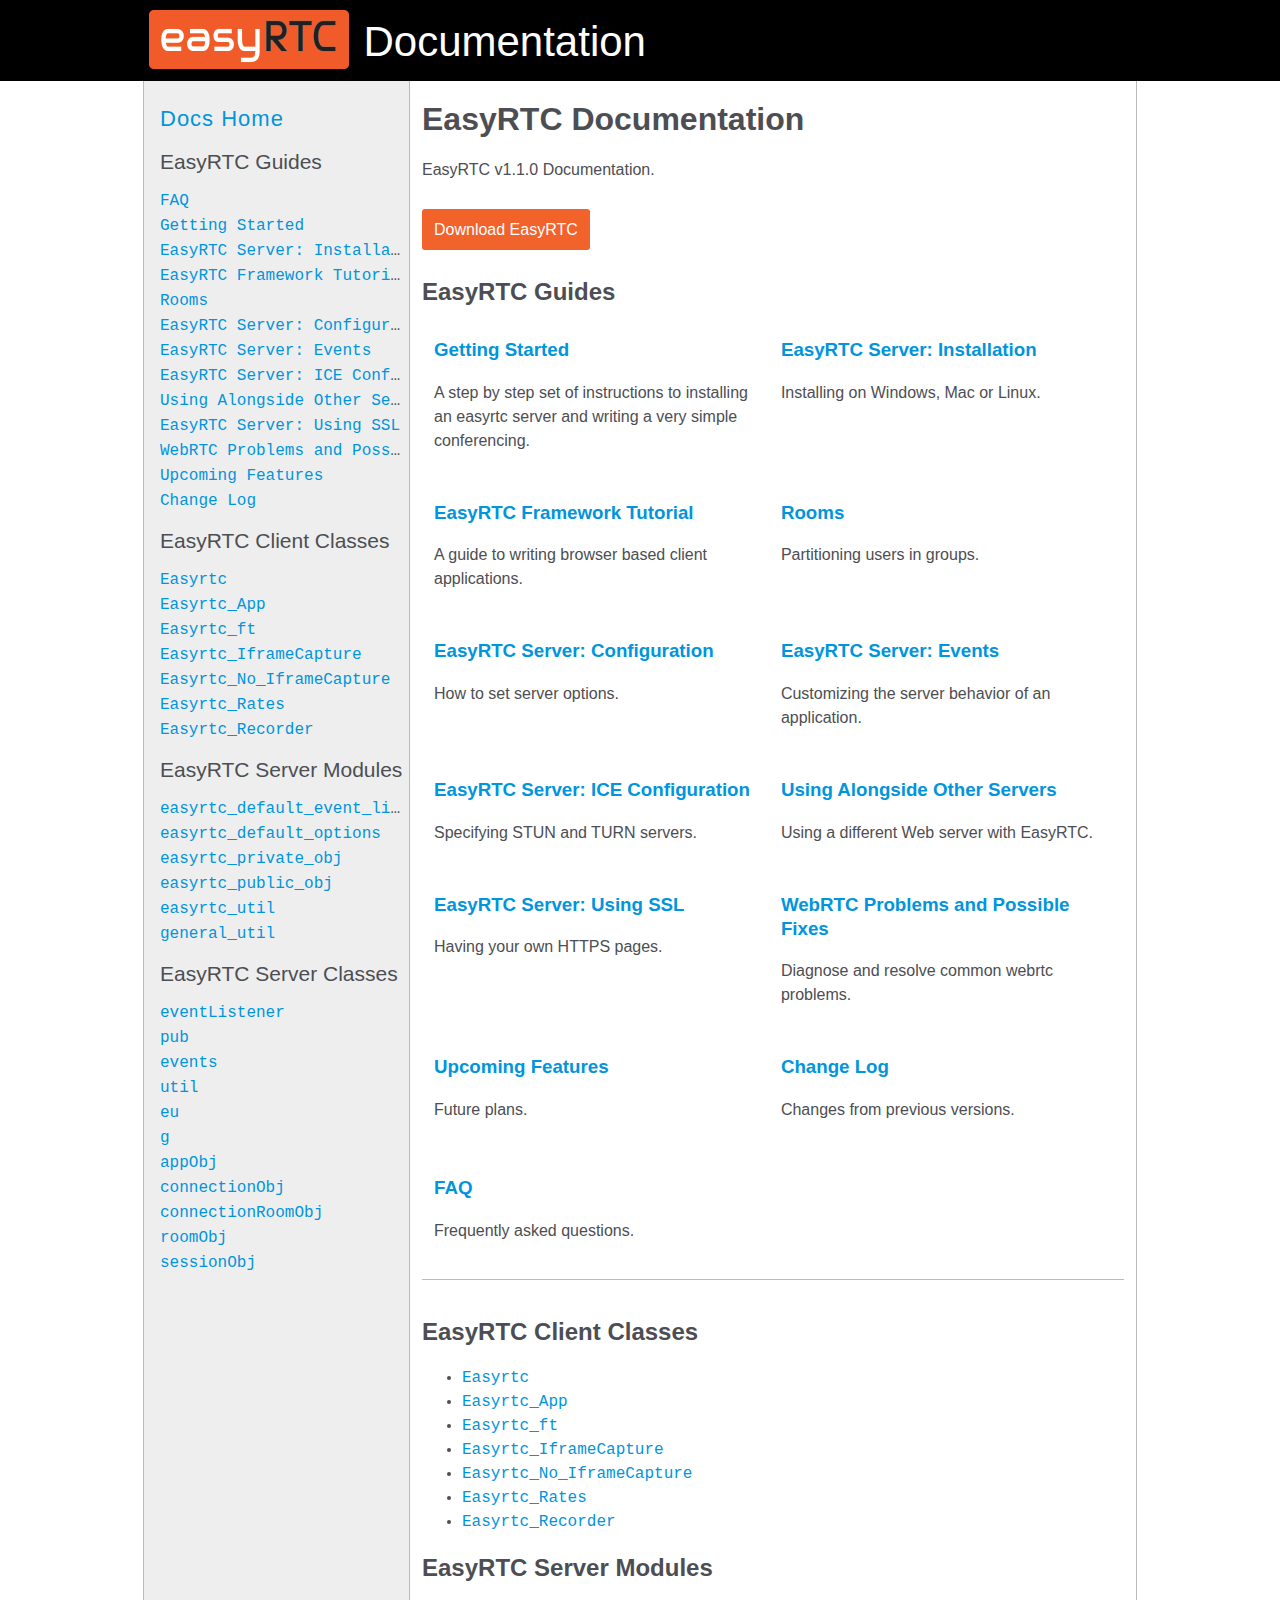
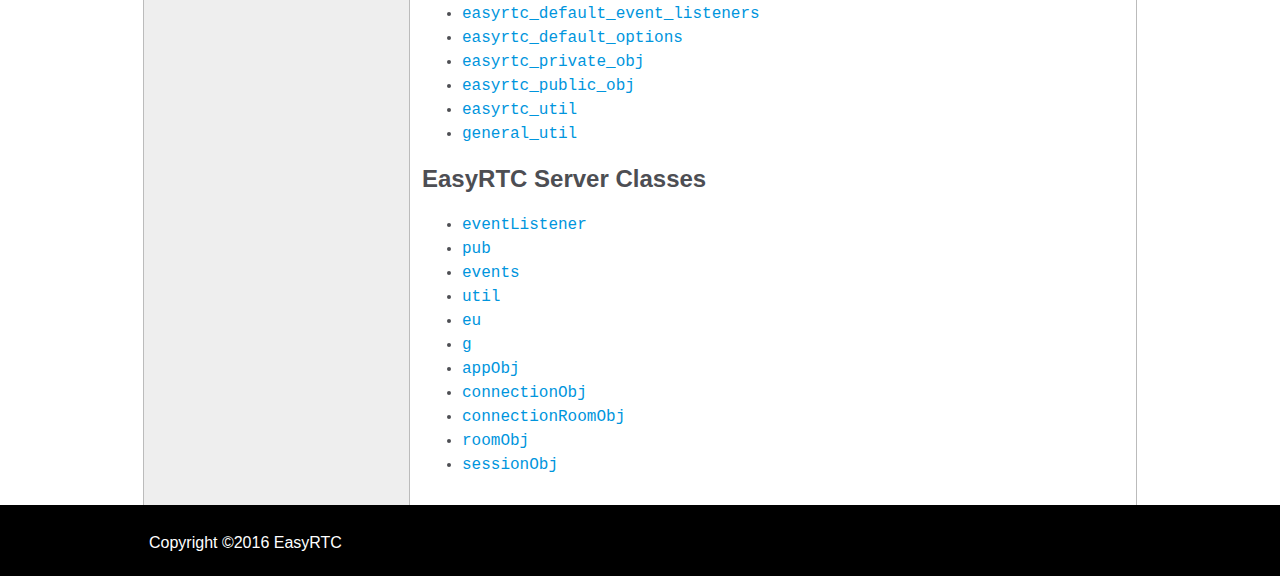
<file: docs/docs_in_html/index.html>
<!DOCTYPE html>
<html lang="en">
<head>
	<meta charset="utf-8">
	<title>EasyRTC Documentation</title>
	<link href="assets/easyrtc-docs-styles-1.css" media="all" rel="stylesheet" />
</head>
<body>
<header class="template">
	<div class="wrapper-content">
    <a href="./index.html"><img src="assets/easyrtc-logo.png" alt="EasyRTC Documentation"></a>
		<h1 title="EasyRTC Documentation">Documentation</h1>
	</div>
</header>
<div class="wrapper-docs">
<nav>
	<h2><a href="./index.html">Docs Home</a></h2>
	<h3>EasyRTC Guides</h3>
	<ul>
		<li><a href="easyrtc_faq.html">FAQ</a></li>
		<li><a href="easyrtc_gettingStarted.html">Getting Started</a></li>
		<li><a href="easyrtc_server_install.html">EasyRTC Server: Installation</a></li>
		<li><a href="easyrtc_client_tutorial.html">EasyRTC Framework Tutorial</a></li>
		<li><a href="easyrtc_rooms.html">Rooms</a></li>
		<li><a href="easyrtc_server_configuration.html">EasyRTC Server: Configuration</a></li>
		<li><a href="easyrtc_server_events.html">EasyRTC Server: Events</a></li>
		<li><a href="easyrtc_server_ice.html">EasyRTC Server: ICE Configuration</a></li>
		<li><a href="easyrtc_with_other_servers.html">Using Alongside Other Servers</a></li>
		<li><a href="easyrtc_server_ssl.html">EasyRTC Server: Using SSL</a></li>
		<li><a href="easyrtc_webrtc_problems.html">WebRTC Problems and Possible Fixes</a></li>
		<li><a href="easyrtc_upcoming_features.html">Upcoming Features</a></li>
		<li><a href="easyrtc_changelog.html">Change Log</a></li>
	</ul>

	<h3>EasyRTC Client Classes</h3>
	<ul>
		<li><a href="client-api/Easyrtc.html">Easyrtc</a></li>
		<li><a href="client-api/Easyrtc_App.html">Easyrtc_App</a></li>
		<li><a href="client-api/Easyrtc_ft.html">Easyrtc_ft</a></li>
		<li><a href="client-api/Easyrtc_IframeCapture.html">Easyrtc_IframeCapture</a></li>
		<li><a href="client-api/Easyrtc_No_IframeCapture.html">Easyrtc_No_IframeCapture</a></li>
		<li><a href="client-api/Easyrtc_Rates.html">Easyrtc_Rates</a></li>
		<li><a href="client-api/Easyrtc_Recorder.html">Easyrtc_Recorder</a></li>
	</ul>
	<h3>EasyRTC Server Modules</h3>
	<ul>
		<li><a href="server-api/module-easyrtc_default_event_listeners.html">easyrtc_default_event_listeners</a></li>
		<li><a href="server-api/module-easyrtc_default_options.html">easyrtc_default_options</a></li>
		<li><a href="server-api/module-easyrtc_private_obj.html">easyrtc_private_obj</a></li>
		<li><a href="server-api/module-easyrtc_public_obj.html">easyrtc_public_obj</a></li>
		<li><a href="server-api/module-easyrtc_util.html">easyrtc_util</a></li>
		<li><a href="server-api/module-general_util.html">general_util</a></li>
	</ul>
	<h3>EasyRTC Server Classes</h3>
	<ul>
		<li><a href="server-api/module-easyrtc_default_event_listeners-eventListener.html">eventListener</a></li>
		<li><a href="server-api/module-easyrtc_public_obj-pub.html">pub</a></li>
		<li><a href="server-api/module-easyrtc_public_obj-pub.events.html">events</a></li>
		<li><a href="server-api/module-easyrtc_public_obj-pub.util.html">util</a></li>
		<li><a href="server-api/module-easyrtc_util-eu.html">eu</a></li>
		<li><a href="server-api/module-general_util-g.html">g</a></li>
		<li><a href="server-api/pub.appObj.html">appObj</a></li>
		<li><a href="server-api/pub.appObj.connectionObj.html">connectionObj</a></li>
		<li><a href="server-api/pub.appObj.connectionObj.connectionRoomObj.html">connectionRoomObj</a></li>
		<li><a href="server-api/pub.appObj.roomObj.html">roomObj</a></li>
		<li><a href="server-api/pub.appObj.sessionObj.html">sessionObj</a></li>
	</ul>
</nav>
<div class="easyrtc-docs-content">

<h1>EasyRTC Documentation</h1>
<p>EasyRTC v1.1.0 Documentation.</p>
<p class="button"><a href="https://github.com/priologic/easyrtc" target="_blank" type="submit" class="button radius" title="Download EasyRTC"><i class="fa fa-github fa-lg"></i> Download EasyRTC</a></p>

<h2>EasyRTC Guides</h2>
<section class="easyrtc-guides">
	<div class="item">
		<h3><a href="easyrtc_gettingStarted.html">Getting Started</a></h3>
		<p>A step by step set of instructions to installing an easyrtc server and writing a very simple conferencing.</p>
	</div>
	<div class="item">
		<h3><a href="easyrtc_server_install.html">EasyRTC Server: Installation</a></h3>
		<p>Installing on Windows, Mac or Linux.</p>
	</div>
	<div class="item">
		<h3><a href="easyrtc_client_tutorial.html">EasyRTC Framework Tutorial</a></h3>
		<p>A guide to writing browser based client applications.</p>
	</div>
	<div class="item">
		<h3><a href="easyrtc_rooms.html">Rooms</a></h3>
		<p>Partitioning users in groups.</p>
	</div>
	<div class="item">
		<h3><a href="easyrtc_server_configuration.html">EasyRTC Server: Configuration</a></h3>
		<p>How to set server options.</p>
	</div>
	<div class="item">
		<h3><a href="easyrtc_server_events.html">EasyRTC Server: Events</a></h3>
		<p>Customizing the server behavior of an application.</p>
	</div>
	<div class="item">
		<h3><a href="easyrtc_server_ice.html">EasyRTC Server: ICE Configuration</a></h3>
		<p>Specifying STUN and TURN servers.</p>
	</div>
	<div class="item">
		<h3><a href="easyrtc_with_other_servers.html">Using Alongside Other Servers</a></h3>
		<p>Using a different Web server with EasyRTC.</p>
	</div>
	<div class="item">
		<h3><a href="easyrtc_server_ssl.html">EasyRTC Server: Using SSL</a></h3>
		<p>Having your own HTTPS pages.</p>
	</div>
	<div class="item">
		<h3><a href="easyrtc_webrtc_problems.html">WebRTC Problems and Possible Fixes</a></h3>
		<p>Diagnose and resolve common webrtc problems.</p>
	</div>
	<div class="item">
		<h3><a href="easyrtc_upcoming_features.html">Upcoming Features</a></h3>
		<p>Future plans.</p>
	</div>
	<div class="item last">
		<h3><a href="easyrtc_changelog.html">Change Log</a></h3>
		<p>Changes from previous versions.</p>
	</div>
	<div class="item">
		<h3><a href="easyrtc_faq.html">FAQ</a></h3>
		<p>Frequently asked questions.</p>
	</div>
</section>

<h2>EasyRTC Client Classes</h2>
<section class="easyrtc-apis">
	<ul>
		<li><a href="client-api/Easyrtc.html">Easyrtc</a></li>
		<li><a href="client-api/Easyrtc_App.html">Easyrtc_App</a></li>
		<li><a href="client-api/Easyrtc_ft.html">Easyrtc_ft</a></li>
		<li><a href="client-api/Easyrtc_IframeCapture.html">Easyrtc_IframeCapture</a></li>
		<li><a href="client-api/Easyrtc_No_IframeCapture.html">Easyrtc_No_IframeCapture</a></li>
		<li><a href="client-api/Easyrtc_Rates.html">Easyrtc_Rates</a></li>
		<li><a href="client-api/Easyrtc_Recorder.html">Easyrtc_Recorder</a></li>
	</ul>

	<h2>EasyRTC Server Modules</h2>
	<ul>
		<li><a href="server-api/module-easyrtc_default_event_listeners.html">easyrtc_default_event_listeners</a></li>
		<li><a href="server-api/module-easyrtc_default_options.html">easyrtc_default_options</a></li>
		<li><a href="server-api/module-easyrtc_private_obj.html">easyrtc_private_obj</a></li>
		<li><a href="server-api/module-easyrtc_public_obj.html">easyrtc_public_obj</a></li>
		<li><a href="server-api/module-easyrtc_util.html">easyrtc_util</a></li>
		<li><a href="server-api/module-general_util.html">general_util</a></li>
	</ul>

	<h2>EasyRTC Server Classes</h2>
	<ul>
		<li><a href="server-api/module-easyrtc_default_event_listeners-eventListener.html">eventListener</a></li>
		<li><a href="server-api/module-easyrtc_public_obj-pub.html">pub</a></li>
		<li><a href="server-api/module-easyrtc_public_obj-pub.events.html">events</a></li>
		<li><a href="server-api/module-easyrtc_public_obj-pub.util.html">util</a></li>
		<li><a href="server-api/module-easyrtc_util-eu.html">eu</a></li>
		<li><a href="server-api/module-general_util-g.html">g</a></li>
		<li><a href="server-api/pub.appObj.html">appObj</a></li>
		<li><a href="server-api/pub.appObj.connectionObj.html">connectionObj</a></li>
		<li><a href="server-api/pub.appObj.connectionObj.connectionRoomObj.html">connectionRoomObj</a></li>
		<li><a href="server-api/pub.appObj.roomObj.html">roomObj</a></li>
		<li><a href="server-api/pub.appObj.sessionObj.html">sessionObj</a></li>
	</ul>
</section>

	</div>
</div>
<footer class="template">
	<div class="wrapper-content">
		<p>Copyright &copy;2016 EasyRTC</p>
	</div>
</footer>
</body>
</html>
</file>
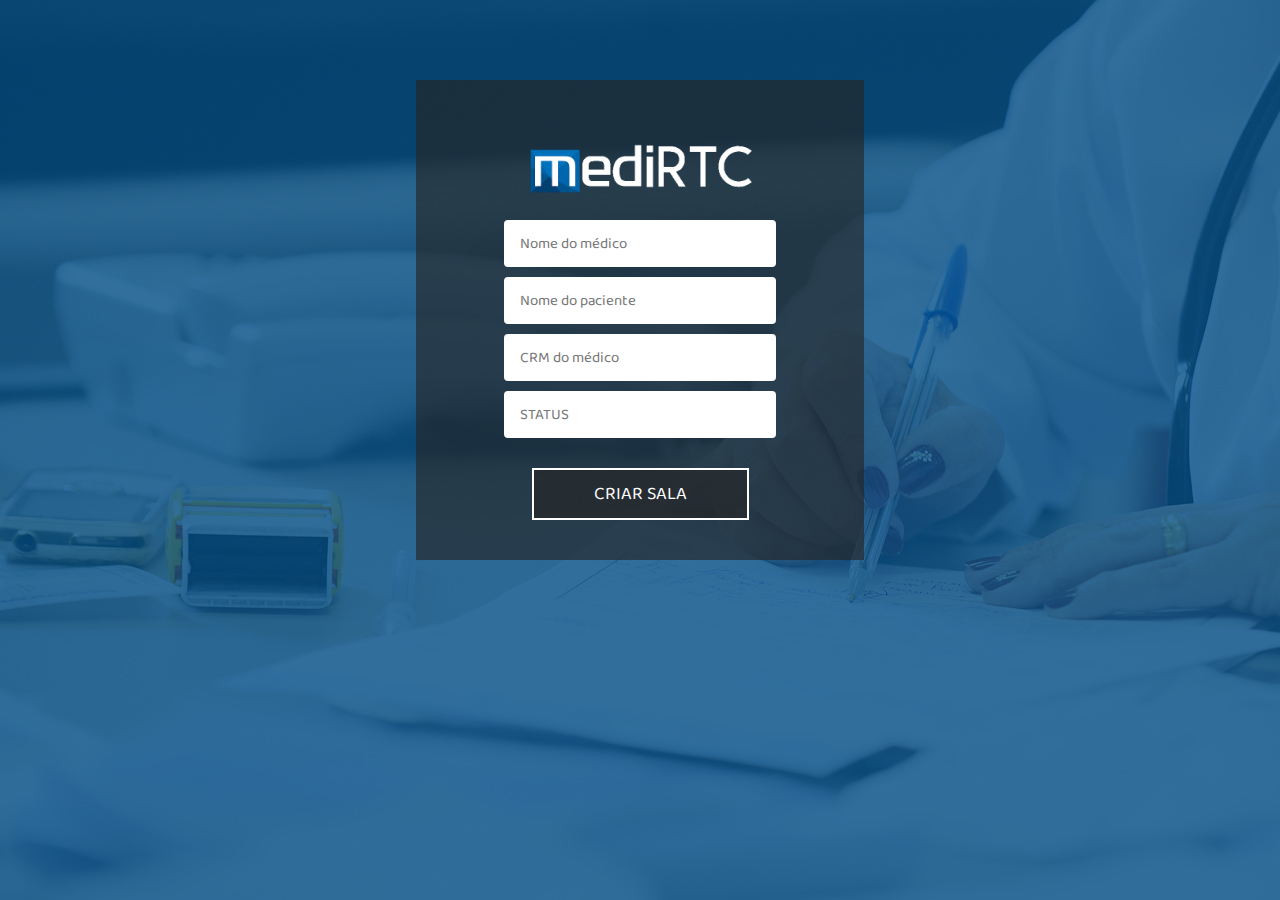
<file: server_example/static/index.html>
<!DOCTYPE html>
<html lang="pt-br">
<head>
    <meta http-equiv="X-UA-Compatible" content="IE=edge"> 
	<meta name="description" content="Webmaster">
	<meta name="keywords" content="servidorwebrtc,webrtc,rtc,medilabsistemas,medilab,medirtc">
	<meta name="author" content="Tiago, Bernardo, Anderson, Rodrigo">
	<meta charset="utf-8">
	<meta name="viewport" content="width=device-width, user-scalable=no, initial-scale=1.0, maximum-scale=1.0, minimum-scale=1.0">
    <link rel="shortcut icon" href="imagens/icon.png" />
    <link rel="stylesheet" href="landing.css">
    <title>Login MediRTC</title>
</head>
<body>
    <div id="fundo-externo">
        <div id="fundo">
            <section class="content-center">
                <div class="logo"></div><!--logo-->
                <div id = "form-login" action = "./medirtc/MediRTC.html" method>
                <input type="text" id = "NOMEMEDICO" placeholder="Nome do médico"></input>
                <input type="text" id = "NOMEPACIENTE" placeholder="Nome do paciente"></input>
                <input type="text" id = "CRM" placeholder="CRM do médico"></input>
                <input type="text" id = "STATUS" placeholder="STATUS"></input>
                <button class="btn" onclick="funcaoParaExecutar()" id="btn">criar sala</button>
            </div><!--form-->
        </section><!--content-center-->
    </div><!--fundo-->
</div><!--fundo-externo-->
</body>
<script>
    now = new Date;
    now = now
    dataLimite = adicionarMinutos(now, 30)

/*     var horasMs = Date.parse(now) + 120000;
    horasMs = horasMs.toString()
    now = now.toISOString()
    now = now.substring(0, now.indexOf('T') + 1)
    now = now + horasMs */
    function adicionarMinutos(data, minutos) {
     return new Date(data.getTime() + minutos * 60000).getTime();
    }
    function funcaoParaExecutar() {

        let nMedico = document.querySelector("#NOMEMEDICO").value;
        let nPaciente = document.querySelector("#NOMEPACIENTE").value;
        let crmMedico = document.querySelector("#CRM").value;
        let status = document.querySelector("#STATUS").value;
        let json = {
            nMedico,
            nPaciente,
            crmMedico,
            status
        };

        if (!json.nMedico){
            alert("O nome do médico deve ser preenchido");
        } else if(!json.nPaciente){ 
            alert("O nome do paciente deve ser preenchido");
        } else if(!json.crmMedico){
            alert("O crm deve ser preenchido");
        } else if(!json.status){
            alert("O status deve ser preenchido");
        } else {
            window.location.href = "./medirtc/MediRTC.html" +  "?NOMEMEDICO="+nMedico+"&NOMEPACIENTE="+nPaciente+"&CRM="+crmMedico+"&DATA=" + dataLimite + "&STATUS="+status;
        }
    }</script>
</html>
</file>
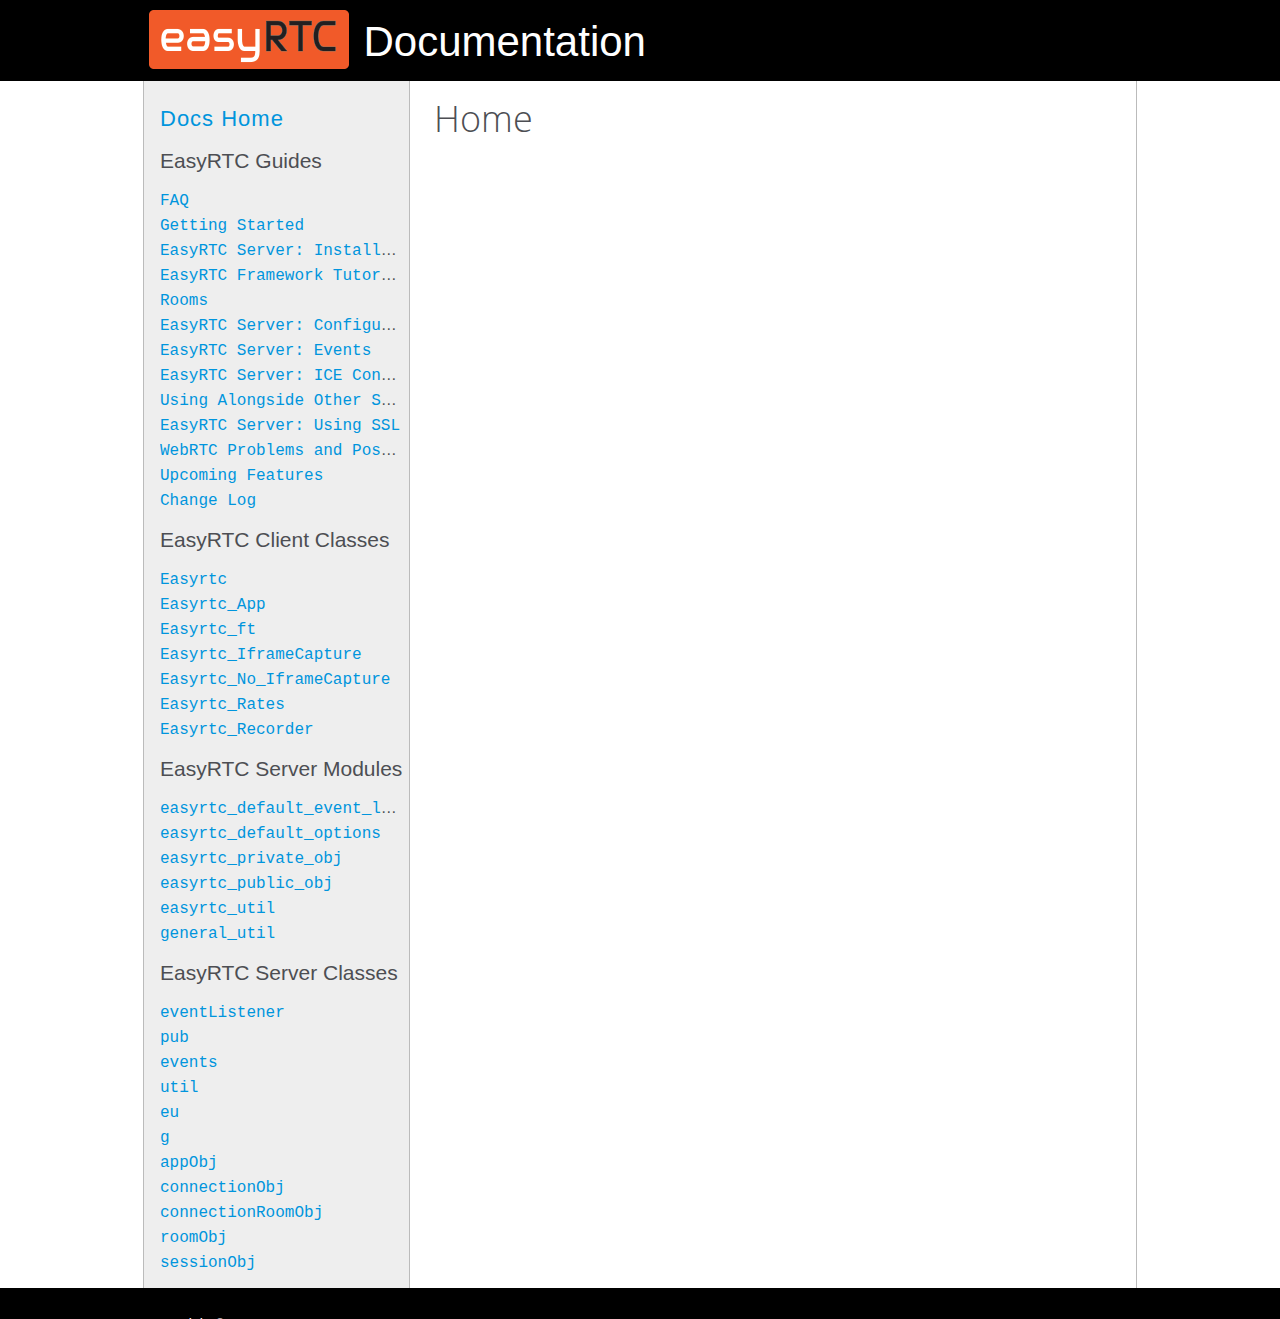
<file: docs/docs_in_html/client-api/index.html>
<!DOCTYPE html>
<html lang="en">
<head>
  <meta charset="utf-8">
  <title>EasyRTC Documentation</title>
  <script src="scripts/prettify/prettify.js"> </script>
  <script src="scripts/prettify/lang-css.js"> </script>
  <!--[if lt IE 9]>
    <script src="//html5shiv.googlecode.com/svn/trunk/html5.js"></script>
  <![endif]-->
  <link type="text/css" rel="stylesheet" href="styles/prettify-tomorrow.css">
  <link type="text/css" rel="stylesheet" href="styles/jsdoc-default.css">
  <link href="../assets/easyrtc-docs-jsdoc-styles-1.css" media="all" rel="stylesheet" />
</head>
<body>
<header class="template">
	<div class="wrapper-content">
    <a href="../index.html"><img src="../assets/easyrtc-logo.png" alt="EasyRTC Documentation"></a>
		<h1 title="EasyRTC Documentation">Documentation</h1>
	</div>
</header>
<div class="wrapper-docs">
<nav>
	<h2><a href="../index.html">Docs Home</a></h2>
	<h3>EasyRTC Guides</h3>
	<ul>
		<li><a href="../easyrtc_faq.html">FAQ</a></li>
		<li><a href="../easyrtc_gettingStarted.html">Getting Started</a></li>
		<li><a href="../easyrtc_server_install.html">EasyRTC Server: Installation</a></li>
		<li><a href="../easyrtc_client_tutorial.html">EasyRTC Framework Tutorial</a></li>
		<li><a href="../easyrtc_rooms.html">Rooms</a></li>
		<li><a href="../easyrtc_server_configuration.html">EasyRTC Server: Configuration</a></li>
		<li><a href="../easyrtc_server_events.html">EasyRTC Server: Events</a></li>
		<li><a href="../easyrtc_server_ice.html">EasyRTC Server: ICE Configuration</a></li>
		<li><a href="../easyrtc_with_other_servers.html">Using Alongside Other Servers</a></li>
		<li><a href="../easyrtc_server_ssl.html">EasyRTC Server: Using SSL</a></li>
		<li><a href="../easyrtc_webrtc_problems.html">WebRTC Problems and Possible Fixes</a></li>
		<li><a href="../easyrtc_upcoming_features.html">Upcoming Features</a></li>
		<li><a href="../easyrtc_changelog.html">Change Log</a></li>
	</ul>
	<h3>EasyRTC Client Classes</h3>
	<ul>
		<li><a href="../client-api/Easyrtc.html">Easyrtc</a></li>
		<li><a href="../client-api/Easyrtc_App.html">Easyrtc_App</a></li>
		<li><a href="../client-api/Easyrtc_ft.html">Easyrtc_ft</a></li>
		<li><a href="../client-api/Easyrtc_IframeCapture.html">Easyrtc_IframeCapture</a></li>
		<li><a href="../client-api/Easyrtc_No_IframeCapture.html">Easyrtc_No_IframeCapture</a></li>
		<li><a href="../client-api/Easyrtc_Rates.html">Easyrtc_Rates</a></li>
		<li><a href="../client-api/Easyrtc_Recorder.html">Easyrtc_Recorder</a></li>
	</ul>
	<h3>EasyRTC Server Modules</h3>
	<ul>
		<li><a href="../server-api/module-easyrtc_default_event_listeners.html">easyrtc_default_event_listeners</a></li>
		<li><a href="../server-api/module-easyrtc_default_options.html">easyrtc_default_options</a></li>
		<li><a href="../server-api/module-easyrtc_private_obj.html">easyrtc_private_obj</a></li>
		<li><a href="../server-api/module-easyrtc_public_obj.html">easyrtc_public_obj</a></li>
		<li><a href="../server-api/module-easyrtc_util.html">easyrtc_util</a></li>
		<li><a href="../server-api/module-general_util.html">general_util</a></li>
	</ul>
	<h3>EasyRTC Server Classes</h3>
	<ul>
		<li><a href="../server-api/module-easyrtc_default_event_listeners-eventListener.html">eventListener</a></li>
		<li><a href="../server-api/module-easyrtc_public_obj-pub.html">pub</a></li>
		<li><a href="../server-api/module-easyrtc_public_obj-pub.events.html">events</a></li>
		<li><a href="../server-api/module-easyrtc_public_obj-pub.util.html">util</a></li>
		<li><a href="../server-api/module-easyrtc_util-eu.html">eu</a></li>
		<li><a href="../server-api/module-general_util-g.html">g</a></li>
		<li><a href="../server-api/pub.appObj.html">appObj</a></li>
		<li><a href="../server-api/pub.appObj.connectionObj.html">connectionObj</a></li>
		<li><a href="../server-api/pub.appObj.connectionObj.connectionRoomObj.html">connectionRoomObj</a></li>
		<li><a href="../server-api/pub.appObj.roomObj.html">roomObj</a></li>
		<li><a href="../server-api/pub.appObj.sessionObj.html">sessionObj</a></li>
	</ul>
</nav>
<div class="easyrtc-docs-content">
<div id="main">
  <h1 class="page-title">Home</h1>
  



    


    <h3> </h3>










    









</div>
<nav class="hide"><h2><a href="index.html">Home</a></h2><h3>Classes</h3><ul><li><a href="Easyrtc.html">Easyrtc</a></li><li><a href="Easyrtc_App.html">Easyrtc_App</a></li><li><a href="Easyrtc_ft.html">Easyrtc_ft</a></li><li><a href="Easyrtc_IframeCapture.html">Easyrtc_IframeCapture</a></li><li><a href="Easyrtc_No_IframeCapture.html">Easyrtc_No_IframeCapture</a></li><li><a href="Easyrtc_Rates.html">Easyrtc_Rates</a></li><li><a href="Easyrtc_Recorder.html">Easyrtc_Recorder</a></li></ul></nav>		
	</div>
</div>
<footer class="template">
	<div class="wrapper-content">
		<p>Copyright &copy;2016 EasyRTC</p>
	</div>
</footer>
<!-- <script>prettyPrint();</script> -->
<!-- <script src="scripts/linenumber.js"></script> -->
</body>
</html>
</file>
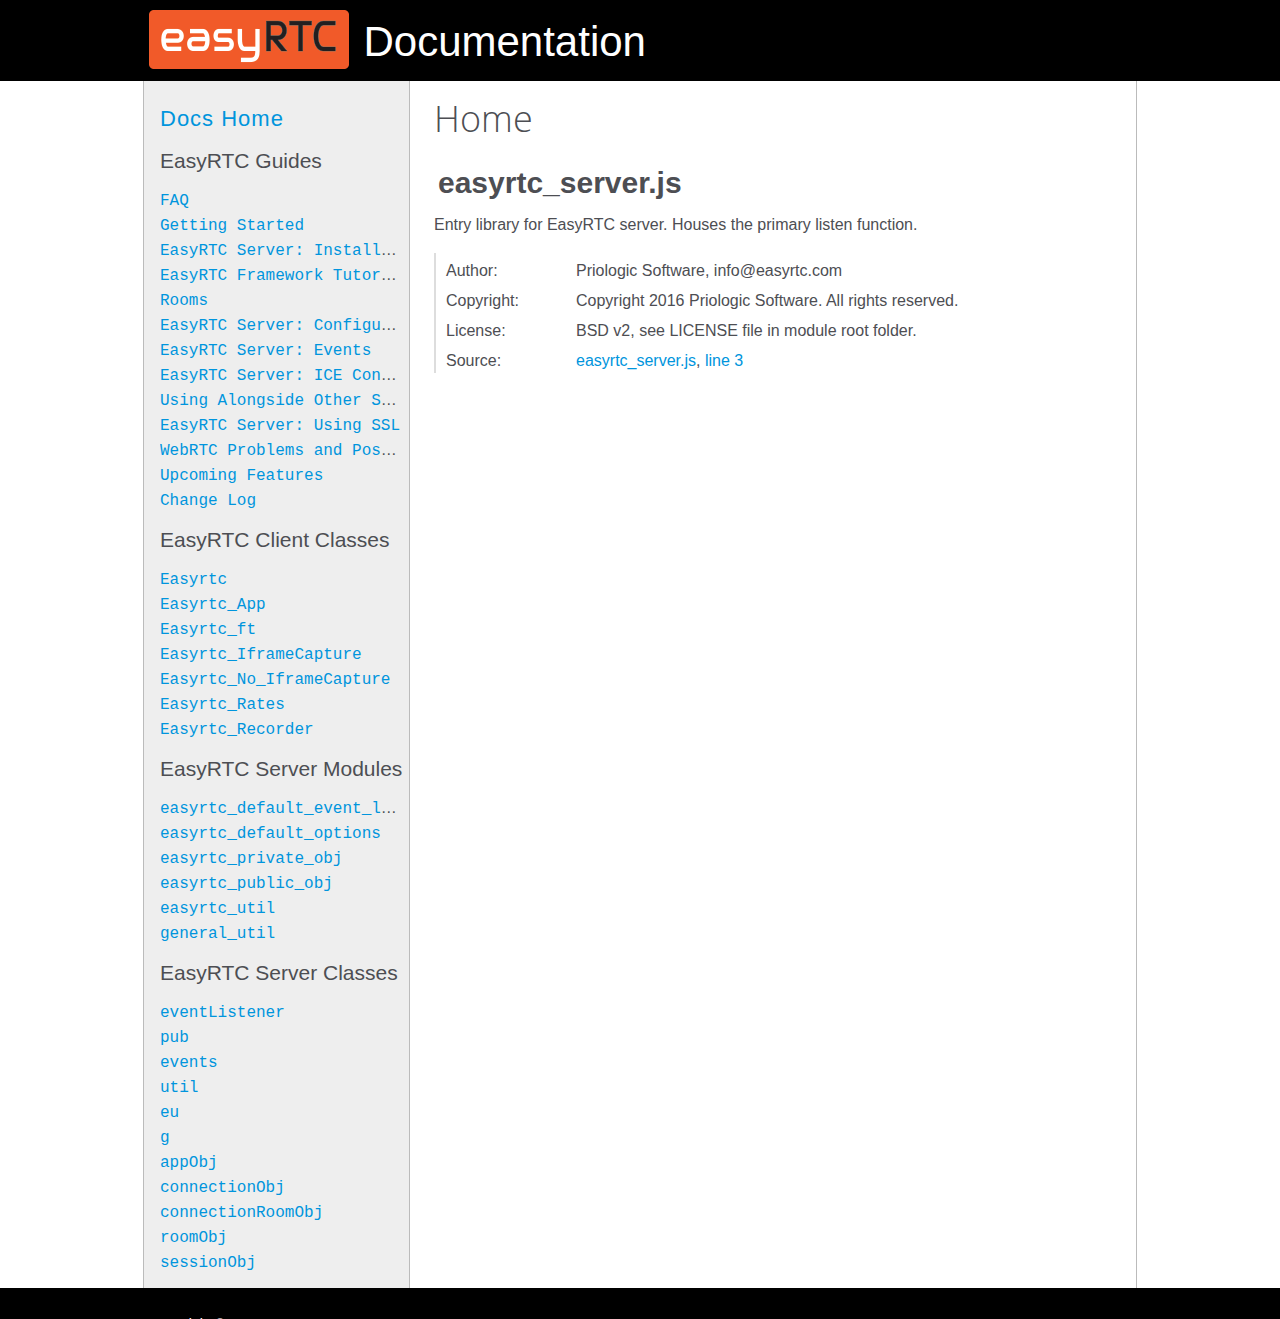
<file: docs/docs_in_html/server-api/index.html>
<!DOCTYPE html>
<html lang="en">
<head>
  <meta charset="utf-8">
  <title>EasyRTC Documentation</title>
  <script src="scripts/prettify/prettify.js"> </script>
  <script src="scripts/prettify/lang-css.js"> </script>
  <!--[if lt IE 9]>
    <script src="//html5shiv.googlecode.com/svn/trunk/html5.js"></script>
  <![endif]-->
  <link type="text/css" rel="stylesheet" href="styles/prettify-tomorrow.css">
  <link type="text/css" rel="stylesheet" href="styles/jsdoc-default.css">
  <link href="../assets/easyrtc-docs-jsdoc-styles-1.css" media="all" rel="stylesheet" />
</head>
<body>
<header class="template">
	<div class="wrapper-content">
    <a href="../index.html"><img src="../assets/easyrtc-logo.png" alt="EasyRTC Documentation"></a>
		<h1 title="EasyRTC Documentation">Documentation</h1>
	</div>
</header>
<div class="wrapper-docs">
<nav>
	<h2><a href="../index.html">Docs Home</a></h2>
	<h3>EasyRTC Guides</h3>
	<ul>
		<li><a href="../easyrtc_faq.html">FAQ</a></li>
		<li><a href="../easyrtc_gettingStarted.html">Getting Started</a></li>
		<li><a href="../easyrtc_server_install.html">EasyRTC Server: Installation</a></li>
		<li><a href="../easyrtc_client_tutorial.html">EasyRTC Framework Tutorial</a></li>
		<li><a href="../easyrtc_rooms.html">Rooms</a></li>
		<li><a href="../easyrtc_server_configuration.html">EasyRTC Server: Configuration</a></li>
		<li><a href="../easyrtc_server_events.html">EasyRTC Server: Events</a></li>
		<li><a href="../easyrtc_server_ice.html">EasyRTC Server: ICE Configuration</a></li>
		<li><a href="../easyrtc_with_other_servers.html">Using Alongside Other Servers</a></li>
		<li><a href="../easyrtc_server_ssl.html">EasyRTC Server: Using SSL</a></li>
		<li><a href="../easyrtc_webrtc_problems.html">WebRTC Problems and Possible Fixes</a></li>
		<li><a href="../easyrtc_upcoming_features.html">Upcoming Features</a></li>
		<li><a href="../easyrtc_changelog.html">Change Log</a></li>
	</ul>
	<h3>EasyRTC Client Classes</h3>
	<ul>
		<li><a href="../client-api/Easyrtc.html">Easyrtc</a></li>
		<li><a href="../client-api/Easyrtc_App.html">Easyrtc_App</a></li>
		<li><a href="../client-api/Easyrtc_ft.html">Easyrtc_ft</a></li>
		<li><a href="../client-api/Easyrtc_IframeCapture.html">Easyrtc_IframeCapture</a></li>
		<li><a href="../client-api/Easyrtc_No_IframeCapture.html">Easyrtc_No_IframeCapture</a></li>
		<li><a href="../client-api/Easyrtc_Rates.html">Easyrtc_Rates</a></li>
		<li><a href="../client-api/Easyrtc_Recorder.html">Easyrtc_Recorder</a></li>
	</ul>
	<h3>EasyRTC Server Modules</h3>
	<ul>
		<li><a href="../server-api/module-easyrtc_default_event_listeners.html">easyrtc_default_event_listeners</a></li>
		<li><a href="../server-api/module-easyrtc_default_options.html">easyrtc_default_options</a></li>
		<li><a href="../server-api/module-easyrtc_private_obj.html">easyrtc_private_obj</a></li>
		<li><a href="../server-api/module-easyrtc_public_obj.html">easyrtc_public_obj</a></li>
		<li><a href="../server-api/module-easyrtc_util.html">easyrtc_util</a></li>
		<li><a href="../server-api/module-general_util.html">general_util</a></li>
	</ul>
	<h3>EasyRTC Server Classes</h3>
	<ul>
		<li><a href="../server-api/module-easyrtc_default_event_listeners-eventListener.html">eventListener</a></li>
		<li><a href="../server-api/module-easyrtc_public_obj-pub.html">pub</a></li>
		<li><a href="../server-api/module-easyrtc_public_obj-pub.events.html">events</a></li>
		<li><a href="../server-api/module-easyrtc_public_obj-pub.util.html">util</a></li>
		<li><a href="../server-api/module-easyrtc_util-eu.html">eu</a></li>
		<li><a href="../server-api/module-general_util-g.html">g</a></li>
		<li><a href="../server-api/pub.appObj.html">appObj</a></li>
		<li><a href="../server-api/pub.appObj.connectionObj.html">connectionObj</a></li>
		<li><a href="../server-api/pub.appObj.connectionObj.connectionRoomObj.html">connectionRoomObj</a></li>
		<li><a href="../server-api/pub.appObj.roomObj.html">roomObj</a></li>
		<li><a href="../server-api/pub.appObj.sessionObj.html">sessionObj</a></li>
	</ul>
</nav>
<div class="easyrtc-docs-content">
<div id="main">
  <h1 class="page-title">Home</h1>
  



    


    <h3> </h3>










    












<section>

<header>
    
        <h2>easyrtc_server.js</h2>
        
    
</header>

<article>
    <div class="container-overview">
    
        
            <div class="description">Entry library for EasyRTC server. Houses the primary listen function.</div>
        

        


<dl class="details">

    

    

    

    

    

    

    

    

    
    <dt class="tag-author">Author:</dt>
    <dd class="tag-author">
        <ul>
            <li>Priologic Software, info@easyrtc.com</li>
        </ul>
    </dd>
    

    
    <dt class="tag-copyright">Copyright:</dt>
    <dd class="tag-copyright"><ul class="dummy"><li>Copyright 2016 Priologic Software. All rights reserved.</li></ul></dd>
    

    
    <dt class="tag-license">License:</dt>
    <dd class="tag-license"><ul class="dummy"><li>BSD v2, see LICENSE file in module root folder.</li></ul></dd>
    

    

    
    <dt class="tag-source">Source:</dt>
    <dd class="tag-source"><ul class="dummy"><li>
        <a href="easyrtc_server.js.html">easyrtc_server.js</a>, <a href="easyrtc_server.js.html#line3">line 3</a>
    </li></ul></dd>
    

    

    

    
</dl>


        
    
    </div>

    

    

    

     

    

    

    

    

    
</article>

</section>




</div>
<nav class="hide"><h2><a href="index.html">Home</a></h2><h3>Modules</h3><ul><li><a href="module-easyrtc_default_event_listeners.html">easyrtc_default_event_listeners</a></li><li><a href="module-easyrtc_default_options.html">easyrtc_default_options</a></li><li><a href="module-easyrtc_private_obj.html">easyrtc_private_obj</a></li><li><a href="module-easyrtc_public_obj.html">easyrtc_public_obj</a></li><li><a href="module-easyrtc_util.html">easyrtc_util</a></li><li><a href="module-general_util.html">general_util</a></li></ul><h3>Classes</h3><ul><li><a href="module-easyrtc_default_event_listeners-eventListener.html">eventListener</a></li><li><a href="module-easyrtc_public_obj-pub.html">pub</a></li><li><a href="module-easyrtc_public_obj-pub.events.html">events</a></li><li><a href="module-easyrtc_public_obj-pub.util.html">util</a></li><li><a href="module-easyrtc_util-eu.html">eu</a></li><li><a href="module-general_util-g.html">g</a></li><li><a href="pub.appObj.html">appObj</a></li><li><a href="pub.appObj.connectionObj.html">connectionObj</a></li><li><a href="pub.appObj.connectionObj.connectionRoomObj.html">connectionRoomObj</a></li><li><a href="pub.appObj.roomObj.html">roomObj</a></li><li><a href="pub.appObj.sessionObj.html">sessionObj</a></li></ul></nav>		
	</div>
</div>
<footer class="template">
	<div class="wrapper-content">
		<p>Copyright &copy;2016 EasyRTC</p>
	</div>
</footer>
<!-- <script>prettyPrint();</script> -->
<!-- <script src="scripts/linenumber.js"></script> -->
</body>
</html>
</file>
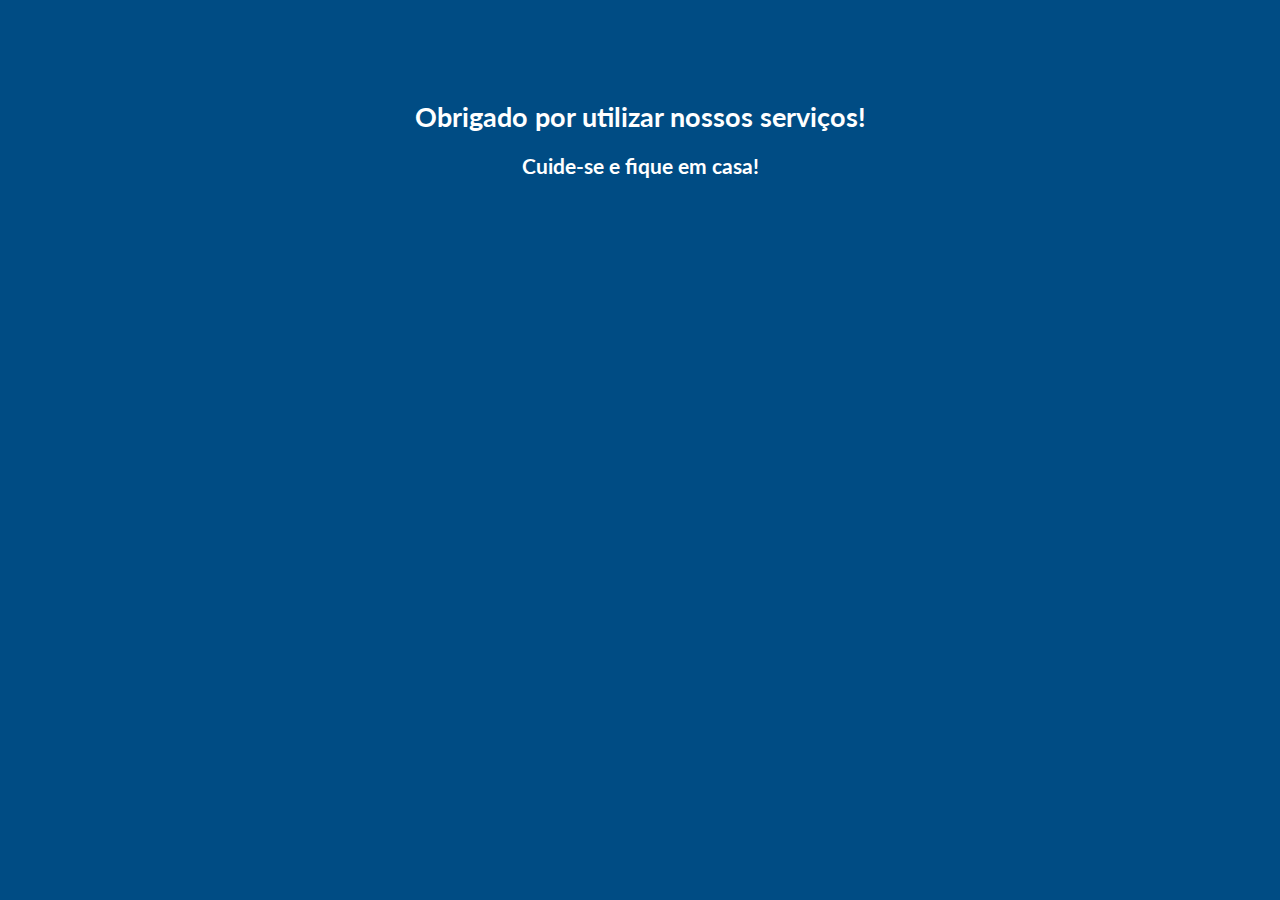
<file: demos/sair.html>
<!DOCTYPE html>
<html lang="pt-br">
<head>
    <meta charset="UTF-8">
    <meta name="viewport" content="width=device-width, initial-scale=1.0">
    <link rel="stylesheet" href="sair.css">
    <title>Sair</title>
</head>
<body>
    <div class="container">
        <h1>Obrigado por utilizar nossos serviços!</h1>
        <h2>Cuide-se e fique em casa!</h2>
    </div><!--container-->
</body>
</html>
</file>
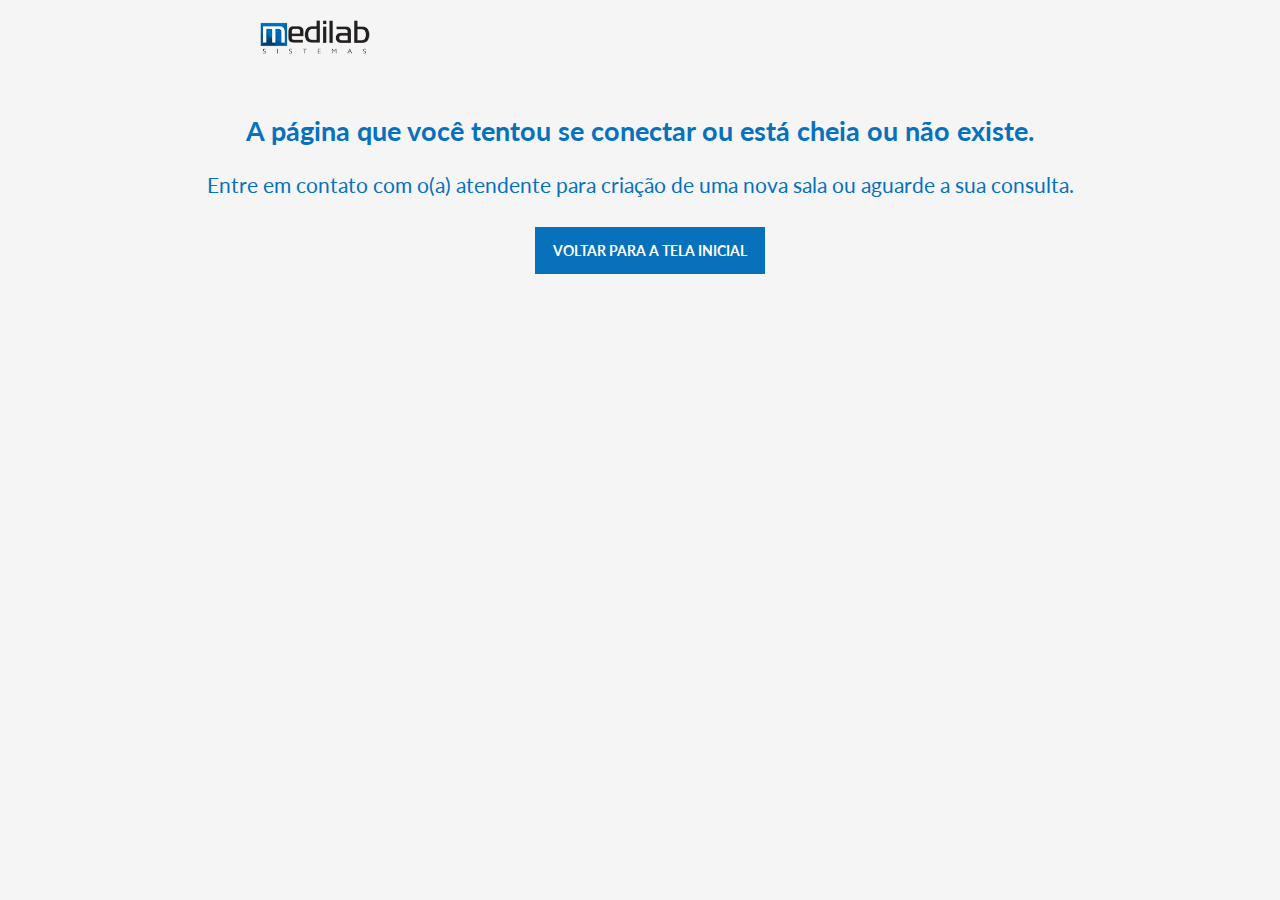
<file: medirtc/erro.html>
<!DOCTYPE html>
<html lang="pt-br">
<head>
    <meta http-equiv="X-UA-Compatible" content="IE=edge"> 
    <meta name="description" content="Webmaster">
    <meta name="keywords" content="servidorwebrtc,webrtc,rtc,medilabsistemas,medilab,medirtc">
    <meta name="author" content="Tiago, Bernardo, Anderson, Rodrigo">
    <meta charset="utf-8">
    <meta name="viewport" content="width=device-width, user-scalable=no, initial-scale=1.0, maximum-scale=1.0, minimum-scale=1.0">
    <link rel="shortcut icon" href="./css/imagens/icon.png" />
    <link rel="stylesheet" href="erro.css">
    <title>Erro 404</title>
</head>
<body>     
<div class="container">
        <img class="logoicon" src="./css/imagens/logoicon.png" alt="">
    <h1 class="text mt">A página que você tentou se conectar ou está cheia ou não existe.</h1>
    <h2 class="text">Entre em contato com o(a) atendente para criação de uma nova sala ou aguarde a sua consulta.</h2>
<div>
            <div class="btn-box">
        <button class="text btn" onclick="funcaoParaExecutar()">Voltar para a tela inicial</button>
    </div><!--btn-box-->
    </div><!--container-->
    </div><!--tela-->
</body>
<script>
    var parametrosUrl;
    var conexao = new Object();
    function CapturaParametrosUrl() {

        //captura a url da página
        var url = window.location.href; 

        //tenta localizar o ?
        var res = url.split('?'); 
    
        if (res[1] === undefined) {
            // alert('página sem parâmetros.');
        }

        if (res[1] !== undefined) {
            //tenta localizar os & (pode haver mais de 1)
            var parametros = res[1].split('&');
            parametrosUrl = parametros;   
        }
    }
    CapturaParametrosUrl();
    chaveValor = parametrosUrl.toString().split(",");
    console.log(chaveValor)
    conexao[chaveValor[0].substring(0, chaveValor[0].indexOf("="))] = chaveValor[0].substring(chaveValor[0].indexOf("=") + 1);
    console.log(conexao)

    if (chaveValor[0] === undefined) {
        urlDirecionamento = "sair.html"
    } else {
        var decoded = atob(conexao.URL)
        decoded = decoded.split('/salaEspera')
        conexao.URL = decoded[0]
        urlDirecionamento = conexao.URL
    }
    console.log(conexao)

    function funcaoParaExecutar() {  
        window.location.href= urlDirecionamento;
    }
</script>
</html>
</file>
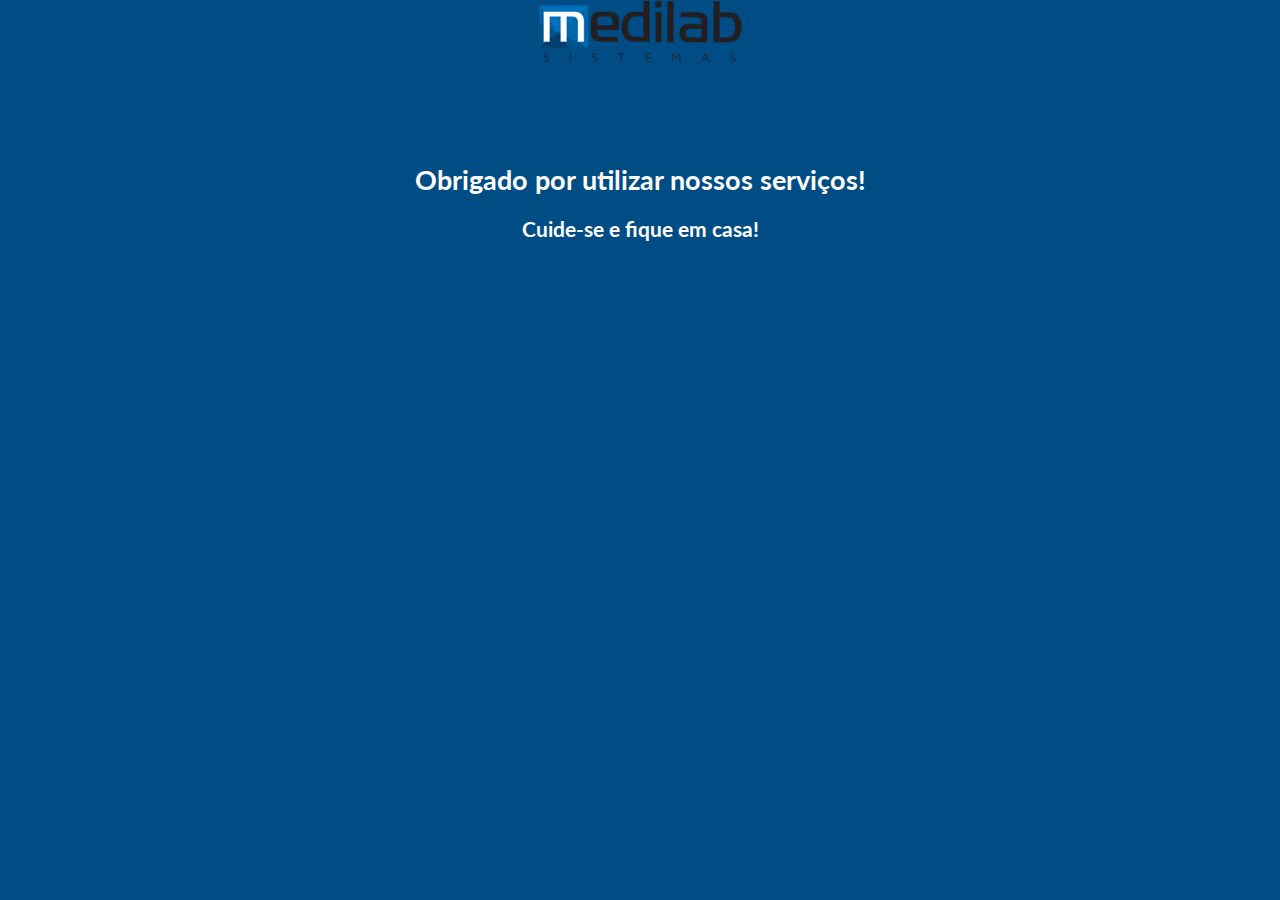
<file: medirtc/sair.html>
<!DOCTYPE html>
<html lang="pt-br">
<head>
    <meta http-equiv="X-UA-Compatible" content="IE=edge"> 
    <meta name="description" content="Webmaster">
    <meta name="keywords" content="servidorwebrtc,webrtc,rtc,medilabsistemas,medilab,medirtc">
    <meta name="author" content="Tiago, Bernardo, Anderson, Rodrigo">
    <meta charset="utf-8">
    <meta name="viewport" content="width=device-width, user-scalable=no, initial-scale=1.0, maximum-scale=1.0, minimum-scale=1.0">
    <link rel="shortcut icon" href="./css/imagens/icon.png" />
    <link rel="stylesheet" href="sair.css">
    <title>Sair</title>
</head>
<body>
    <div class="container">
        <img class="logoicon" src="./css/imagens/logoicon.png" alt="">
        <h1>Obrigado por utilizar nossos serviços!</h1>
        <h2>Cuide-se e fique em casa!</h2>
    </div><!--container-->
</body>
<script>

</script>
</html>
</file>
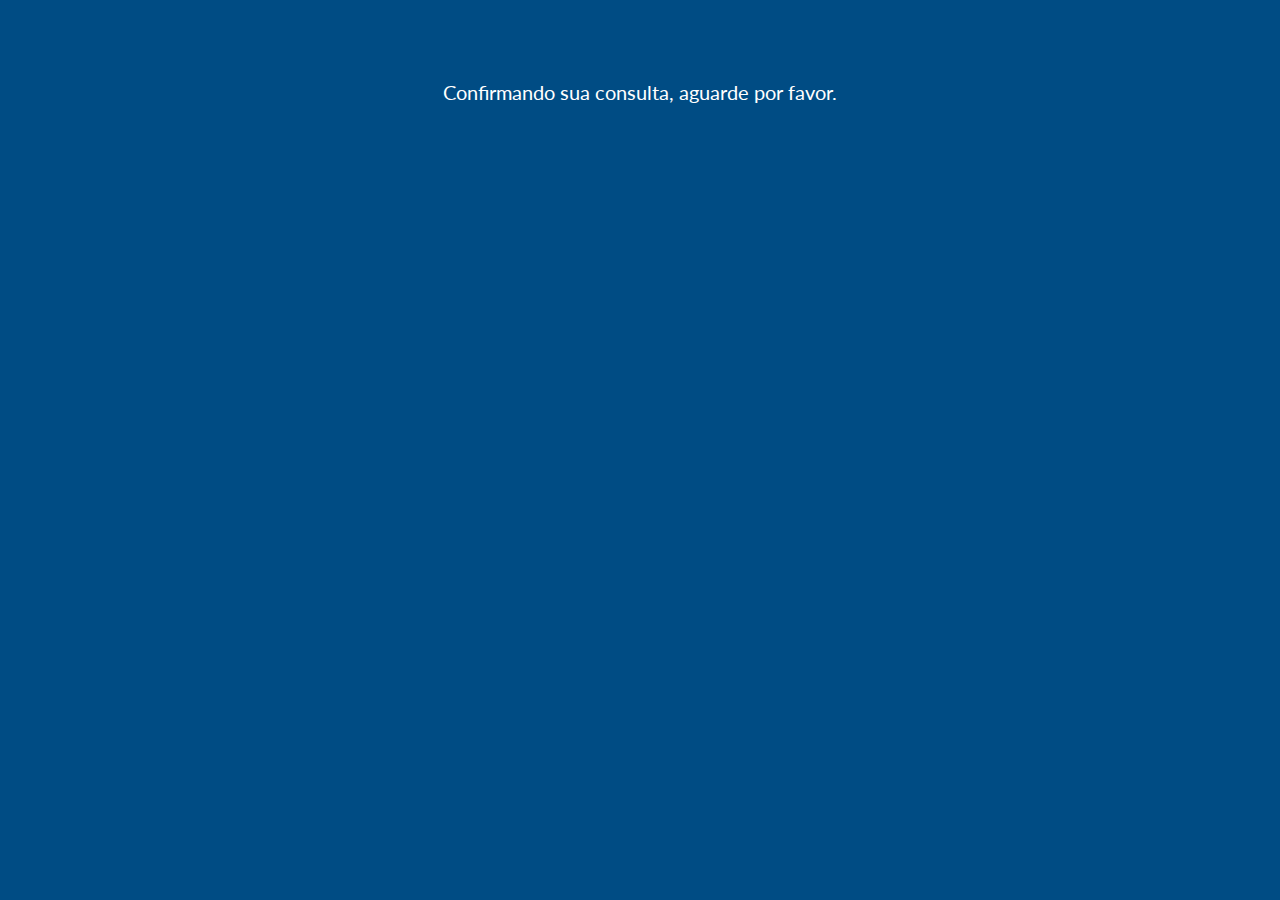
<file: medirtc/salaEspera.html>
<!DOCTYPE html>
<html lang="pt-br">
<head>
    <meta charset="UTF-8">
    <meta name="viewport" content="width=device-width, initial-scale=1.0">
    <title>Tela de confirmação</title>
    <link rel="stylesheet" type="text/css" href="./salaEspera.css"><!--mudar-->
</head>
<body>
    <div class="container">
        <div class="box">
            <p id="texto">Confirmando sua consulta, aguarde por favor.</p><!--STATUS: OK-->
            <div id = "Status"><!--corfimado--></div>
            <!--Status de confirmação, idequip, idpaciente, data e hora
                botao de sair não querendo mais atendimento-->
    </div><!--box-->
</div><!--container-->
</body>
<script>
    var link = "";
    var status
    let json = {
        status,
        link
    };
    setInterval(function(){
        $.ajax({
                type: 'POST',
                        url: 'Status',//mudar pro link do banco
                        dataType: 'JSON',
                        data: {'Status':status , 'Link':link},
                        success: function (resposta) {
                            if (resposta.data == "Confirmado") {
                            window.location.href = "salaEsperaConsulta.html";
                        } else if(resposta.data == "Ok" && link != ""){
                            window.location.href = link;
                        }
                        texto();
                        },
                error: function (resposta) {
                    console.log(resposta)
                },
                        complete: function () {
                        // ao final da requisição...
                        }
        });
    }, 3000);

    function texto(){
        var x = document.getElementById("texto");
  
        if(status === "Ok" && link != ""){
            x.innerHTML ="Parece que o(a) atendente teve alguma dúvida quanto aos dados, você será direcionado(a) para uma pré-tele consulta."
        } else if(status === "Confirmado"){
            x.innerHTML = "Sua consulta foi confirmada, Você será direcionado(a) para a fila de espera para ser consultado em alguns instantes..."
        }
    }

</script>
</html>
</file>
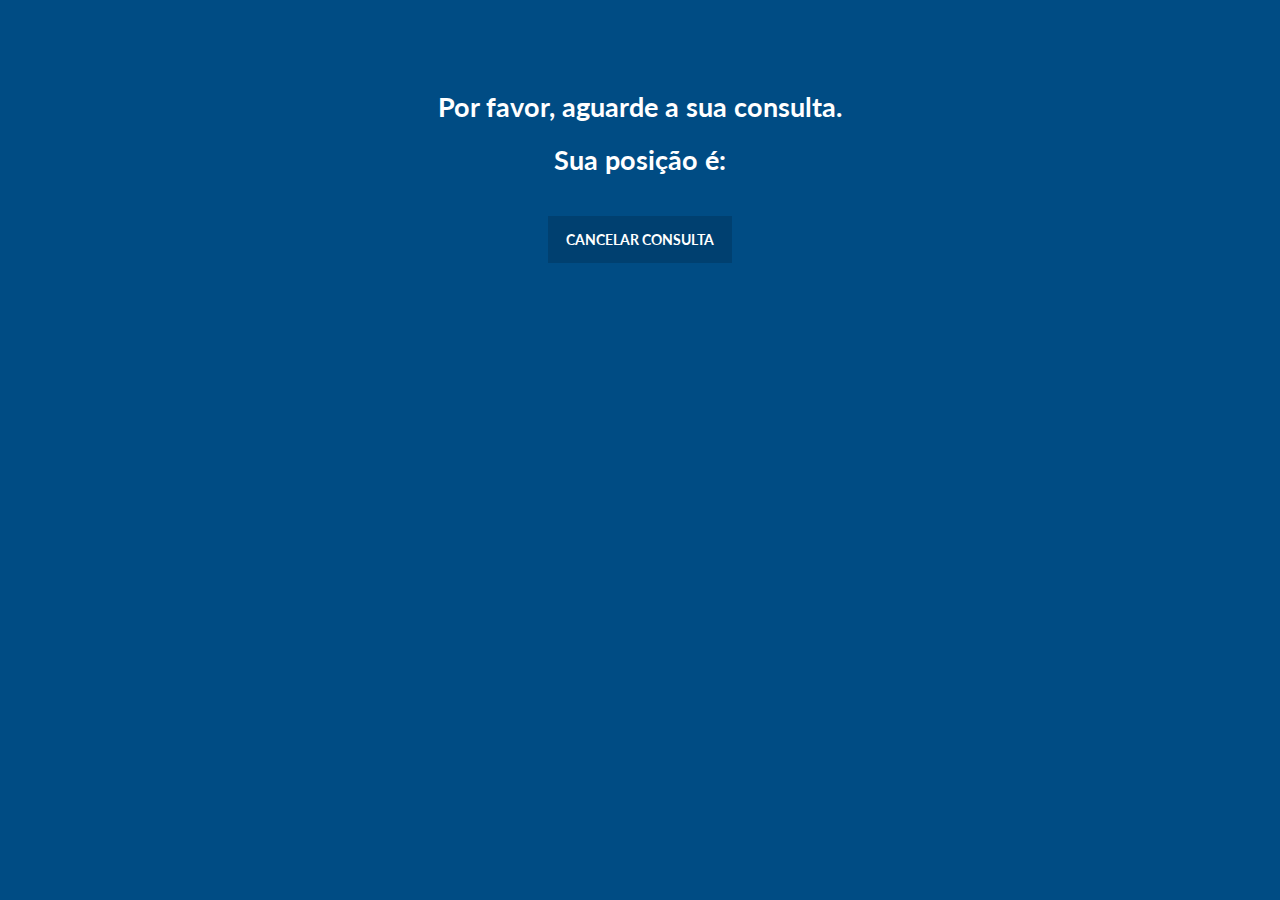
<file: medirtc/salaEsperaConsulta.html>
<!DOCTYPE html>
<html lang="en">
<head>
    <meta charset="UTF-8">
    <meta name="viewport" content="width=device-width, initial-scale=1.0">
    <link rel="stylesheet" type="text/css" href="./salaEsperaConsulta.css"><!--mudar-->
    <title>Sala de espera</title>
</head>
<body>
    <div class="container">
        <div class = "box">
        <p id="texto">Por favor, aguarde a sua consulta.</p><!--Link:""-->
        <p>Sua posição é: </p>
        <button id="btn-sair" onclick="sairConsultaComOS()">Cancelar consulta</button>       
        <!--botao de sair não querendo mais atendimento enviando dados para o atendente enviando a os -->
        <div id = "fila"></div>
        </div>
    </div><!--container-->
</body>
<script>
    var sairComOS = "Cancelando consulta pós confirmação"
    var link = "";
    function sairConsultaComOS(){

        window.location.href = "sair.html";
    }
    let json = {
        link,
        sairComOS
    };
    if(json.link){
        $.ajax({
                type: 'POST',
                        url: 'link',
                        dataType: 'JSON',
                        data: {'link':link},
                        success: function (resposta) {
                            if (resposta.link != "") {
                                //setTimeout
                                window.location.href = link;
                                
                            } else {
                                
                            }
                            texto();
                        },
                error: function (resposta) {
                console.log(resposta)
                },
                        complete: function () {
                        // ao final da requisição...
                        }
        });
    }

    function texto(){
        var x = document.querySelector("#link0")
        if(link != ""){
            x.innerHTML = "Sua vez chegou! Redirecionando para a sua consulta";
        }
    }

    
</script>
</html>
</file>
<file: docs/docs_in_html/assets/easyrtc-docs-styles-1.css>
/** EasyRTC Docs styles **/

html
{
	font-size:10px;
	padding:0;
	margin:0;
}

body
{
	color:#4d4e53;
	font-size:1.6rem;
	line-height:2.4rem;
	font-family:-apple-system, BlinkMacSystemFont, "Segoe UI", Helvetica, Arial, sans-serif, "Apple Color Emoji", "Segoe UI Emoji", "Segoe UI Symbol";
	padding:0;
	margin:0;
}

header.template,
footer.template
{
	font-family:-apple-system, BlinkMacSystemFont, "Segoe UI", Helvetica, Arial, sans-serif, "Apple Color Emoji", "Segoe UI Emoji", "Segoe UI Symbol" !important;
	display:block;
	color:#fff;
	background-color:#000;
	margin:0;
	padding:1rem 0 0.5rem 0;
}

header.template h1
{
	display:inline-block !important;
	position:relative;
	top:-1.3rem;
	font-size:4.2rem;
	font-weight:lighter;
	letter-spacing:0;
	font-family:-apple-system, BlinkMacSystemFont, "Segoe UI", Helvetica, Arial, sans-serif, "Apple Color Emoji", "Segoe UI Emoji", "Segoe UI Symbol" !important;
	margin:0 0 0 1rem !important;
	padding:0 !important;
}

header.template nav
{
	float:none;
	margin:0;
	text-align: left;
	display:inline-block !important;
}

nav
{
	display:inline-block;
}

div.wrapper-docs
{
	display:flex;
	flex-direction:row;
	height:100%;
	max-width:99.2rem;
	border:1px solid #bbb;
	border-top:none;
	border-bottom:none;
	border-style:0.3rem;
	padding:0;
	margin:0 auto;
}

div.wrapper-docs h1
{
	line-height:3.4rem;
}

div.wrapper-docs a,
div.wrapper-docs a:link,
div.wrapper-docs a:visited,
div.wrapper-docs a:active,
div.wrapper-docs a:hover
{
	color:#0095dd;
	text-decoration:none;
}

div.wrapper-docs a:hover
{
	text-decoration:underline;
}

div.wrapper-docs nav
{
	flex: 1 0 0;
	width:25.6rem;
	border:none;
	box-sizing: border-box;
	border-right:1px solid #bbb;
	padding:0.8rem 0.3rem 1.6rem 1.6rem;
	margin:0;
	background-color:#eee;
}

div.easyrtc-docs-content
{
	flex: 3 0 0;
	max-width:70.2rem;
	padding:0 1.2rem 1.2rem 1.2rem;
}

div.wrapper-docs nav h2
{
	font-size:2.2rem;
	font-weight:normal;
	line-height:2.4rem;
	letter-spacing:0.1rem;
}

div.wrapper-docs nav h3
{
	font-size:2.1rem;
	line-height:2.3rem;
	font-weight:normal;
	letter-spacing:0;
	margin:1.8rem 0;
}

div.wrapper-docs nav ul
{
	margin:1.8rem 0 0 0;
	padding:0;
}

div.wrapper-docs nav li
{
	font-family: Consolas, Monaco, 'Andale Mono', monospace;
	line-height:2rem;
	overflow: hidden;
  white-space:nowrap;
  text-overflow:ellipsis;
  margin-top: 0.5rem;
  padding:0;
}

div.easyrtc-docs-content p.button
{
	margin:3.6rem 0;
}

div.wrapper-docs a.button.radius,
div.wrapper-docs a.button.radius:link,
div.wrapper-docs a.button.radius:visited,
div.wrapper-docs a.button.radius:active,
div.wrapper-docs a.button.radius:hover
{
	color:#fff !important;
	text-decoration:none;
	background-color:#f2622b;
	padding:1.2rem;
	border-radius:0.3rem;
	transition: background-color 0.3s ease;
}

div.wrapper-docs a.button.radius:hover
{
	color:#fff !important;
	text-decoration:none;
	background-color:#ca4715;
	padding:1.2rem;
}

div.wrapper-content
{
	max-width:98.2rem;
	margin:0 auto;
	padding:0;
}

h1
{
	line-height:3.2rem;
}

h2
{
	line-height:2.8rem;
}

h3
{
	line-height:2.4rem;
}


section.easyrtc-guides
{
	display:flex;
	flex-direction:row;
	flex-wrap: wrap;
	justify-content:flex-start;
	align-items: flex-start;
	padding:0;
	margin:0 0 3.8rem 0;
	border-bottom:1px solid #bbb;
}

section.easyrtc-guides h3
{
	margin-top:0;
}

section.easyrtc-guides div.item
{
	flex:4 1 auto;
	align-self: auto;
	max-width:46%;
	min-width:32rem;
	margin:1.2rem 1.2rem 3.6rem 1.2rem;
}

section.easyrtc-guides div.item.last
{
	margin-bottom:4.2rem;
}

section.easyrtc-guides div.item p
{
	color:#4d4e53;
	margin-bottom:0;
}

.clear,
section.easyrtc-guides div.clear
{
	display:block;
	width:100%;
	clear:both;
}

section.easyrtc-guides div.clear
{
	
}

section.easyrtc-apis
{
	margin-top:1.6rem;
}

section.easyrtc-apis ul li
{
	font-family: Consolas, Monaco, 'Andale Mono', monospace;
}


/** Getting Started styles **/

ul.nospace > li
{
  margin-bottom:0;
}

div.getting-started-wrapper
{
	max-width:71.2rem;
}

div.getting-started-wrapper code,
div.getting-started-wrapper pre
{
  display:flex;
  flex:1;
  overflow: auto;
  font-size:1.2rem;
  font-weight:bold;
  border:1px solid #ccc;
  border-radius:3px;
  background-color:#eee;
  padding:0.8rem;
  margin:1.6rem 0;
}

div.wrapper-docs code,
div.wrapper-docs pre
{
	display:flex;
  flex:1;
  overflow: auto;
  font-size:1.2rem;
  font-weight:bold;
  border:1px solid #ccc;
  border-radius:3px;
  background-color:#eee;
  padding:0.8rem;
  margin:1.6rem 0;
}

div.wrapper-docs pre code
{
	border:none;
  border-radius:0;
  background-color:transparent;
  padding:0;
  margin:0;
}

div.wrapper-docs p code,
div.wrapper-docs ol li code,
div.wrapper-docs ul li code,
div.wrapper-docs table td code
{
	display:inline;
	margin:0;
	padding:1px 3px;
}

div.wrapper-docs ul,
div.wrapper-docs ol,
{
	margin-bottom:1.4rem;
}


div.getting-started-wrapper div.diagram-wrapper
{
  max-width:80rem;
  min-width:20rem;
  
  border:1px solid #000;
  border-radius:0.3rem;
  background-color:#fff;
  padding:1.6rem;
}

div.getting-started-wrapper div.diagram
{
  padding:2.4rem 2.4rem 1.6rem 2.4rem;
  border:1px solid #000;
  border-radius:0.3rem;
  background-color:#eee;
  box-shadow:1px 1px 2px rgba(0,0,0,0.6);
}

div.getting-started-wrapper div.diagram-wrapper p
{
  text-align:center;
  font-weight:bold;
  margin:0;
}

div.getting-started-wrapper div.diagram-center
{
  text-align:center;
}

div.getting-started-wrapper div.diagram-level-0
{
  margin:0 0 1.6rem 0;
}

div.getting-started-wrapper div.diagram-level-1,
div.getting-started-wrapper div.diagram-half
{
  text-align: center;
  border:1px solid #000;
  border-radius:0.3rem;
  padding:0.8rem;
  margin:0;
  background-color:#fff;
  box-shadow:1px 1px 2px rgba(0,0,0,0.6);
}

div.getting-started-wrapper div.diagram-level-1.diagram-head
{
  padding:2.4rem;
}

div.getting-started-wrapper div.diagram-third
{
  display:inline-block;
  margin:1.6rem 0.5rem;
  padding:1.6rem;
  border:1px solid #000;
  border-radius:0.3rem;
  background-color:#eee;
  box-shadow:1px 1px 2px rgba(0,0,0,0.6);
}

div.getting-started-wrapper div.diagram-half
{
  display:inline-block;
  width:32%;
  padding:1.6rem;
  margin:0.6rem 0.8rem;
}

div.getting-started-wrapper div.diagram-external
{
  display:inline-block;
  width:25%;
  padding:1.6rem;
  margin:0.6rem 0;
  background-color:#eee;
}

div.getting-started-wrapper div.diagram-bidirectional
{
  float:center;
  text-align:center;
  margin:1.6rem 0 0.6rem 0;
}

div.getting-started-wrapper div.diagram-bidirectional.diagram-overlap
{
  text-align:center;
  margin-top:-0.8rem;
  padding:0 2.4rem;
}

div.getting-started-wrapper div.diagram-bidirectional-arrows
{
  display:inline-block;
  width:40%;
  color:#333;
  font-size:6.2rem;
  text-align:center;
}

div.getting-started-wrapper div.diagram-bidirectional-arrows-lr
{
  display:inline-block;
  width:10%;
  color:#333;
  font-size:6.2rem;
  text-align:center;
  position:relative;
  top:1rem;
}

div.getting-started-wrapper div.diagram-space
{
  margin-top:3.0rem;
}
</file>
<file: server_example/static/landing.css>
@import url('https://fonts.googleapis.com/css2?family=Baloo+Thambi+2:wght@400;500&display=swap');

*{
    font-family: 'Baloo Thambi 2', cursive;
    outline: 0;
    text-decoration: none;
    margin: 0;
    padding: 0;  
    
}

body, html {
    width: 100%;
    height: 100%;
    background: url(./imagens/img.jpg);
}

#fundo-externo {
    overflow: hidden;
    position: relative; 
    
}

#fundo {
    margin: 0 auto;
    padding: 0 4%;
}

.content-center{
    background-color: #262626a4;
    max-width: 400px !important;
    margin: 80px auto;
    padding: 40px 2%;

}

.content-center .btn{
    color: #fff;
    background-color: #262626a4;
    cursor: pointer;
    border: 2px solid #fff;
    margin-top: 20px;
    padding: 10px 60px;
    font-weight: 400;
    font-size: 18px;
    text-transform: uppercase;
    transition: linear .3s;
}

.content-center .btn:hover{
    background-color: #fff;
    color: #000;
    border: 2px solid #fff;
}

.content-center .logo{
    background: url(./imagens/logo.png);
    background-size: 60% 60%;
    background-position: center;
    background-repeat: no-repeat;
    width: 100%;
    height: 100px;
}

.content-center input{
    padding: 10px 5px;
    width: 60%;
    border: 1px;
    font-size: 15px;
    margin-bottom: 10px;
    padding: .75rem 1rem;
    border-radius: 4px;
}

.content-center {
    text-align: center;
}
</file>
<file: docs/docs_in_html/client-api/styles/prettify-tomorrow.css>
/* Tomorrow Theme */
/* Original theme - https://github.com/chriskempson/tomorrow-theme */
/* Pretty printing styles. Used with prettify.js. */
/* SPAN elements with the classes below are added by prettyprint. */
/* plain text */
.pln {
  color: #4d4d4c; }

@media screen {
  /* string content */
  .str {
    color: #718c00; }

  /* a keyword */
  .kwd {
    color: #8959a8; }

  /* a comment */
  .com {
    color: #8e908c; }

  /* a type name */
  .typ {
    color: #4271ae; }

  /* a literal value */
  .lit {
    color: #f5871f; }

  /* punctuation */
  .pun {
    color: #4d4d4c; }

  /* lisp open bracket */
  .opn {
    color: #4d4d4c; }

  /* lisp close bracket */
  .clo {
    color: #4d4d4c; }

  /* a markup tag name */
  .tag {
    color: #c82829; }

  /* a markup attribute name */
  .atn {
    color: #f5871f; }

  /* a markup attribute value */
  .atv {
    color: #3e999f; }

  /* a declaration */
  .dec {
    color: #f5871f; }

  /* a variable name */
  .var {
    color: #c82829; }

  /* a function name */
  .fun {
    color: #4271ae; } }
/* Use higher contrast and text-weight for printable form. */
@media print, projection {
  .str {
    color: #060; }

  .kwd {
    color: #006;
    font-weight: bold; }

  .com {
    color: #600;
    font-style: italic; }

  .typ {
    color: #404;
    font-weight: bold; }

  .lit {
    color: #044; }

  .pun, .opn, .clo {
    color: #440; }

  .tag {
    color: #006;
    font-weight: bold; }

  .atn {
    color: #404; }

  .atv {
    color: #060; } }
/* Style */
/*
pre.prettyprint {
  background: white;
  font-family: Consolas, Monaco, 'Andale Mono', monospace;
  font-size: 12px;
  line-height: 1.5;
  border: 1px solid #ccc;
  padding: 10px; }
*/

/* Specify class=linenums on a pre to get line numbering */
ol.linenums {
  margin-top: 0;
  margin-bottom: 0; }

/* IE indents via margin-left */
li.L0,
li.L1,
li.L2,
li.L3,
li.L4,
li.L5,
li.L6,
li.L7,
li.L8,
li.L9 {
  /* */ }

/* Alternate shading for lines */
li.L1,
li.L3,
li.L5,
li.L7,
li.L9 {
  /* */ }
</file>
<file: docs/docs_in_html/client-api/styles/jsdoc-default.css>
@font-face {
    font-family: 'Open Sans';
    font-weight: normal;
    font-style: normal;
    src: url('../fonts/OpenSans-Regular-webfont.eot');
    src:
        local('Open Sans'),
        local('OpenSans'),
        url('../fonts/OpenSans-Regular-webfont.eot?#iefix') format('embedded-opentype'),
        url('../fonts/OpenSans-Regular-webfont.woff') format('woff'),
        url('../fonts/OpenSans-Regular-webfont.svg#open_sansregular') format('svg');
}

@font-face {
    font-family: 'Open Sans Light';
    font-weight: normal;
    font-style: normal;
    src: url('../fonts/OpenSans-Light-webfont.eot');
    src:
        local('Open Sans Light'),
        local('OpenSans Light'),
        url('../fonts/OpenSans-Light-webfont.eot?#iefix') format('embedded-opentype'),
        url('../fonts/OpenSans-Light-webfont.woff') format('woff'),
        url('../fonts/OpenSans-Light-webfont.svg#open_sanslight') format('svg');
}

html
{
    overflow: auto;
    background-color: #fff;
    font-size: 14px;
}

body
{
    font-family: 'Open Sans', sans-serif;
    line-height: 1.5;
    color: #4d4e53;
    background-color: white;
}

a, a:visited, a:active {
    color: #0095dd;
    text-decoration: none;
}

a:hover {
    text-decoration: underline;
}

header
{
    display: block;
    padding: 0px 4px;
}

tt, code, kbd, samp {
    font-family: Consolas, Monaco, 'Andale Mono', monospace;
}

.class-description {
    font-size: 130%;
    line-height: 140%;
    margin-bottom: 1em;
    margin-top: 1em;
}

.class-description:empty {
    margin: 0;
}

#main {
    float: left;
    width: 70%;
}

article dl {
    margin-bottom: 40px;
}

section
{
    display: block;
    background-color: #fff;
    padding: 12px 24px;
    border-bottom: 1px solid #ccc;
    margin-right: 30px;
}

.variation {
    display: none;
}

.signature-attributes {
    font-size: 60%;
    color: #aaa;
    font-style: italic;
    font-weight: lighter;
}

nav
{
    display: block;
    float: right;
    margin-top: 28px;
    width: 30%;
    box-sizing: border-box;
    border-left: 1px solid #ccc;
    padding-left: 16px;
}

nav ul {
    font-family: 'Lucida Grande', 'Lucida Sans Unicode', arial, sans-serif;
    font-size: 100%;
    line-height: 17px;
    padding: 0;
    margin: 0;
    list-style-type: none;
}

nav ul a, nav ul a:visited, nav ul a:active {
    font-family: Consolas, Monaco, 'Andale Mono', monospace;
    line-height: 18px;
    color: #4D4E53;
}

nav h3 {
    margin-top: 12px;
}

nav li {
    margin-top: 6px;
}

footer {
    display: block;
    padding: 6px;
    margin-top: 12px;
    font-style: italic;
    font-size: 90%;
}

h1, h2, h3, h4 {
    font-weight: 200;
    margin: 0;
}

h1
{
    font-family: 'Open Sans Light', sans-serif;
    font-size: 48px;
    letter-spacing: -2px;
    margin: 12px 24px 20px;
}

h2, h3.subsection-title
{
    font-size: 30px;
    font-weight: 700;
    letter-spacing: -1px;
    margin-bottom: 12px;
}

h3
{
    font-size: 24px;
    letter-spacing: -0.5px;
    margin-bottom: 12px;
}

h4
{
    font-size: 18px;
    letter-spacing: -0.33px;
    margin-bottom: 12px;
    color: #4d4e53;
}

h5, .container-overview .subsection-title
{
    font-size: 120%;
    font-weight: bold;
    letter-spacing: -0.01em;
    margin: 8px 0 3px 0;
}

h6
{
    font-size: 100%;
    letter-spacing: -0.01em;
    margin: 6px 0 3px 0;
    font-style: italic;
}

table
{
    border-spacing: 0;
    border: 0;
    border-collapse: collapse;
}

td, th
{
    border: 1px solid #ddd;
    margin: 0px;
    text-align: left;
    vertical-align: top;
    padding: 4px 6px;
    display: table-cell;
}

thead tr
{
    background-color: #ddd;
    font-weight: bold;
}

th { border-right: 1px solid #aaa; }
tr > th:last-child { border-right: 1px solid #ddd; }

.ancestors { color: #999; }
.ancestors a
{
    color: #999 !important;
    text-decoration: none;
}

.clear
{
    clear: both;
}

.important
{
    font-weight: bold;
    color: #950B02;
}

.yes-def {
    text-indent: -1000px;
}

.type-signature {
    color: #aaa;
}

.name, .signature {
    font-family: Consolas, Monaco, 'Andale Mono', monospace;
}

.details { margin-top: 14px; border-left: 2px solid #DDD; }
.details dt { width: 120px; float: left; padding-left: 10px;  padding-top: 6px; }
.details dd { margin-left: 70px; }
.details ul { margin: 0; }
.details ul { list-style-type: none; }
.details li { margin-left: 30px; padding-top: 6px; }
.details pre.prettyprint { margin: 0 }
.details .object-value { padding-top: 0; }

.description {
    margin-bottom: 1em;
    margin-top: 1em;
}

.code-caption
{
    font-style: italic;
    font-size: 107%;
    margin: 0;
}

.prettyprint
{
    border: 1px solid #ddd;
    width: 80%;
    overflow: auto;
}

.prettyprint.source {
    width: inherit;
}

.prettyprint code
{
    font-size: 100%;
    line-height: 18px;
    display: block;
    padding: 4px 12px;
    margin: 0;
    background-color: #fff;
    color: #4D4E53;
}

.prettyprint code span.line
{
  display: inline-block;
}

.prettyprint.linenums
{
  padding-left: 70px;
  -webkit-user-select: none;
  -moz-user-select: none;
  -ms-user-select: none;
  user-select: none;
}

.prettyprint.linenums ol
{
  padding-left: 0;
}

.prettyprint.linenums li
{
  border-left: 3px #ddd solid;
}

.prettyprint.linenums li.selected,
.prettyprint.linenums li.selected *
{
  background-color: lightyellow;
}

.prettyprint.linenums li *
{
  -webkit-user-select: text;
  -moz-user-select: text;
  -ms-user-select: text;
  user-select: text;
}

.params .name, .props .name, .name code {
    color: #4D4E53;
    font-family: Consolas, Monaco, 'Andale Mono', monospace;
    font-size: 100%;
}

.params td.description > p:first-child,
.props td.description > p:first-child
{
    margin-top: 0;
    padding-top: 0;
}

.params td.description > p:last-child,
.props td.description > p:last-child
{
    margin-bottom: 0;
    padding-bottom: 0;
}

.disabled {
    color: #454545;
}
</file>
<file: docs/docs_in_html/assets/easyrtc-docs-jsdoc-styles-1.css>
/** EasyRTC Docs styles **/

html
{
	font-size:10px;
	font-family:-apple-system, BlinkMacSystemFont, "Segoe UI", Helvetica, Arial, sans-serif, "Apple Color Emoji", "Segoe UI Emoji", "Segoe UI Symbol" !important;
	padding:0;
	margin:0;
}

body
{
	font-size:1.6rem;
	line-height:2.4rem;
	font-family:-apple-system, BlinkMacSystemFont, "Segoe UI", Helvetica, Arial, sans-serif, "Apple Color Emoji", "Segoe UI Emoji", "Segoe UI Symbol" !important;
	padding:0;
	margin:0;
}

header.template,
footer.template
{
	font-family:-apple-system, BlinkMacSystemFont, "Segoe UI", Helvetica, Arial, sans-serif, "Apple Color Emoji", "Segoe UI Emoji", "Segoe UI Symbol" !important;
	display:block;
	color:#fff;
	background-color:#000;
	margin:0;
	padding:1rem 0 0.5rem 0;
}

header.template img
{

}

header.template h1
{
	display:inline-block !important;
	position:relative;
	top:-1.3rem;
	font-size:4.2rem;
	font-weight:lighter;
	letter-spacing:0;
	font-family:-apple-system, BlinkMacSystemFont, "Segoe UI", Helvetica, Arial, sans-serif, "Apple Color Emoji", "Segoe UI Emoji", "Segoe UI Symbol" !important;
	margin:0 0 0 1rem !important;
	padding:0 !important;
}

header.template nav
{
	float:none;
	margin:0;
	text-align: left;
	display:inline-block !important;
}

div.wrapper-content
{
	max-width:98.2rem;
	margin:0 auto;
	padding:0;
}

div.easyrtc-docs-content
{
	flex: 3 0 0;
	max-width:70.2rem;
	padding:0 1.2rem 1.2rem 0;
}

div#main
{
	width:100%;
	font-family:-apple-system, BlinkMacSystemFont, "Segoe UI", Helvetica, Arial, sans-serif, "Apple Color Emoji", "Segoe UI Emoji", "Segoe UI Symbol" !important;
	display:block;
	float:none;
	border-bottom:none;
	padding:0.6rem 0 0 0;
}

div#main pre.prettyprint
{
  overflow: auto;
  margin-right:0;
}

div#main pre.prettyprint.easyrtc code
{
	font-size: 1.4rem !important;
	line-height:1rem !important;
	user-select:text !important;
	padding: 0 !important;
}

div#main pre.prettyprint.easyrtc code > div
{
	background-color:#efefef;
}

div#main pre.prettyprint.linenums.easyrtc
{
	padding-left:0rem;
	padding-right:1.5rem;
	user-select:text !important;
	line-height:2rem;
}

div#main pre.prettyprint.linenums.easyrtc div.linenumber
{
	display:inline-block;
	width:4rem;
	line-height:2rem;
	padding:0 1rem 0 0.5rem;
	margin:0 1rem 0.3rem 0;
	border-right:1px solid #ccc;
	background-color:#efefef;
}

div#main section:last-child
{
	border-bottom:none !important;
}

div.wrapper-docs
{
	display:flex;
	flex-direction:row;
	height:100%;
	max-width:99.2rem;
	border:1px solid #bbb;
	border-top:none;
	border-bottom:none;
	border-style:0.3rem;
	padding:0;
	margin:0 auto;
}

div.wrapper-docs nav.hide
{
	display:none;
}

div.wrapper-docs nav
{
	flex: 1 0 0;
	max-width:26.6rem;
	border:none;
	box-sizing: border-box;
	border-right:1px solid #bbb;
	padding:2.6rem 0.3rem 1.6rem 1.6rem;
	margin:0;

	background-color:#eee;
}

div.wrapper-docs nav h2
{
	font-size:2.2rem;
	font-weight:normal;
	letter-spacing:0.1rem;
}

div.wrapper-docs nav h3
{
	font-size:2.1rem;
	font-weight:normal;
	letter-spacing:0;
	margin:1.8rem 0;
}

div.wrapper-docs nav li
{
	overflow: hidden;
  white-space:nowrap;
  text-overflow:ellipsis;
}

div.wrapper-docs nav a,
div.wrapper-docs nav a:link,
div.wrapper-docs nav a:active,
div.wrapper-docs nav a:visited,
div.wrapper-docs nav a:hover
{
	color:#0095dd;
}

div#main section
{
	padding-right:0;
	margin-right:0;
}

div#main h1.page-title
{
	font-size:3.6rem;
	line-height:3.8rem;
	letter-spacing:0;
}

div#main h2
{
	line-height:2.8rem;
	letter-spacing:0;
}

div#main h3
{
	line-height:2.4rem;
	letter-spacing:0;
}

div#main h3.subsection-title
{
	padding-top:3.6rem;
}

div#main h4.name
{
	color:#000;
	border-top:1px solid #aaa;
	padding-top:3.6rem;
	margin-top:3.6rem;
}
</file>
<file: docs/docs_in_html/server-api/styles/prettify-tomorrow.css>
/* Tomorrow Theme */
/* Original theme - https://github.com/chriskempson/tomorrow-theme */
/* Pretty printing styles. Used with prettify.js. */
/* SPAN elements with the classes below are added by prettyprint. */
/* plain text */
.pln {
  color: #4d4d4c; }

@media screen {
  /* string content */
  .str {
    color: #718c00; }

  /* a keyword */
  .kwd {
    color: #8959a8; }

  /* a comment */
  .com {
    color: #8e908c; }

  /* a type name */
  .typ {
    color: #4271ae; }

  /* a literal value */
  .lit {
    color: #f5871f; }

  /* punctuation */
  .pun {
    color: #4d4d4c; }

  /* lisp open bracket */
  .opn {
    color: #4d4d4c; }

  /* lisp close bracket */
  .clo {
    color: #4d4d4c; }

  /* a markup tag name */
  .tag {
    color: #c82829; }

  /* a markup attribute name */
  .atn {
    color: #f5871f; }

  /* a markup attribute value */
  .atv {
    color: #3e999f; }

  /* a declaration */
  .dec {
    color: #f5871f; }

  /* a variable name */
  .var {
    color: #c82829; }

  /* a function name */
  .fun {
    color: #4271ae; } }
/* Use higher contrast and text-weight for printable form. */
@media print, projection {
  .str {
    color: #060; }

  .kwd {
    color: #006;
    font-weight: bold; }

  .com {
    color: #600;
    font-style: italic; }

  .typ {
    color: #404;
    font-weight: bold; }

  .lit {
    color: #044; }

  .pun, .opn, .clo {
    color: #440; }

  .tag {
    color: #006;
    font-weight: bold; }

  .atn {
    color: #404; }

  .atv {
    color: #060; } }
/* Style */
/*
pre.prettyprint {
  background: white;
  font-family: Consolas, Monaco, 'Andale Mono', monospace;
  font-size: 12px;
  line-height: 1.5;
  border: 1px solid #ccc;
  padding: 10px; }
*/

/* Specify class=linenums on a pre to get line numbering */
ol.linenums {
  margin-top: 0;
  margin-bottom: 0; }

/* IE indents via margin-left */
li.L0,
li.L1,
li.L2,
li.L3,
li.L4,
li.L5,
li.L6,
li.L7,
li.L8,
li.L9 {
  /* */ }

/* Alternate shading for lines */
li.L1,
li.L3,
li.L5,
li.L7,
li.L9 {
  /* */ }
</file>
<file: docs/docs_in_html/server-api/styles/jsdoc-default.css>
@font-face {
    font-family: 'Open Sans';
    font-weight: normal;
    font-style: normal;
    src: url('../fonts/OpenSans-Regular-webfont.eot');
    src:
        local('Open Sans'),
        local('OpenSans'),
        url('../fonts/OpenSans-Regular-webfont.eot?#iefix') format('embedded-opentype'),
        url('../fonts/OpenSans-Regular-webfont.woff') format('woff'),
        url('../fonts/OpenSans-Regular-webfont.svg#open_sansregular') format('svg');
}

@font-face {
    font-family: 'Open Sans Light';
    font-weight: normal;
    font-style: normal;
    src: url('../fonts/OpenSans-Light-webfont.eot');
    src:
        local('Open Sans Light'),
        local('OpenSans Light'),
        url('../fonts/OpenSans-Light-webfont.eot?#iefix') format('embedded-opentype'),
        url('../fonts/OpenSans-Light-webfont.woff') format('woff'),
        url('../fonts/OpenSans-Light-webfont.svg#open_sanslight') format('svg');
}

html
{
    overflow: auto;
    background-color: #fff;
    font-size: 14px;
}

body
{
    font-family: 'Open Sans', sans-serif;
    line-height: 1.5;
    color: #4d4e53;
    background-color: white;
}

a, a:visited, a:active {
    color: #0095dd;
    text-decoration: none;
}

a:hover {
    text-decoration: underline;
}

header
{
    display: block;
    padding: 0px 4px;
}

tt, code, kbd, samp {
    font-family: Consolas, Monaco, 'Andale Mono', monospace;
}

.class-description {
    font-size: 130%;
    line-height: 140%;
    margin-bottom: 1em;
    margin-top: 1em;
}

.class-description:empty {
    margin: 0;
}

#main {
    float: left;
    width: 70%;
}

article dl {
    margin-bottom: 40px;
}

section
{
    display: block;
    background-color: #fff;
    padding: 12px 24px;
    border-bottom: 1px solid #ccc;
    margin-right: 30px;
}

.variation {
    display: none;
}

.signature-attributes {
    font-size: 60%;
    color: #aaa;
    font-style: italic;
    font-weight: lighter;
}

nav
{
    display: block;
    float: right;
    margin-top: 28px;
    width: 30%;
    box-sizing: border-box;
    border-left: 1px solid #ccc;
    padding-left: 16px;
}

nav ul {
    font-family: 'Lucida Grande', 'Lucida Sans Unicode', arial, sans-serif;
    font-size: 100%;
    line-height: 17px;
    padding: 0;
    margin: 0;
    list-style-type: none;
}

nav ul a, nav ul a:visited, nav ul a:active {
    font-family: Consolas, Monaco, 'Andale Mono', monospace;
    line-height: 18px;
    color: #4D4E53;
}

nav h3 {
    margin-top: 12px;
}

nav li {
    margin-top: 6px;
}

footer {
    display: block;
    padding: 6px;
    margin-top: 12px;
    font-style: italic;
    font-size: 90%;
}

h1, h2, h3, h4 {
    font-weight: 200;
    margin: 0;
}

h1
{
    font-family: 'Open Sans Light', sans-serif;
    font-size: 48px;
    letter-spacing: -2px;
    margin: 12px 24px 20px;
}

h2, h3.subsection-title
{
    font-size: 30px;
    font-weight: 700;
    letter-spacing: -1px;
    margin-bottom: 12px;
}

h3
{
    font-size: 24px;
    letter-spacing: -0.5px;
    margin-bottom: 12px;
}

h4
{
    font-size: 18px;
    letter-spacing: -0.33px;
    margin-bottom: 12px;
    color: #4d4e53;
}

h5, .container-overview .subsection-title
{
    font-size: 120%;
    font-weight: bold;
    letter-spacing: -0.01em;
    margin: 8px 0 3px 0;
}

h6
{
    font-size: 100%;
    letter-spacing: -0.01em;
    margin: 6px 0 3px 0;
    font-style: italic;
}

table
{
    border-spacing: 0;
    border: 0;
    border-collapse: collapse;
}

td, th
{
    border: 1px solid #ddd;
    margin: 0px;
    text-align: left;
    vertical-align: top;
    padding: 4px 6px;
    display: table-cell;
}

thead tr
{
    background-color: #ddd;
    font-weight: bold;
}

th { border-right: 1px solid #aaa; }
tr > th:last-child { border-right: 1px solid #ddd; }

.ancestors { color: #999; }
.ancestors a
{
    color: #999 !important;
    text-decoration: none;
}

.clear
{
    clear: both;
}

.important
{
    font-weight: bold;
    color: #950B02;
}

.yes-def {
    text-indent: -1000px;
}

.type-signature {
    color: #aaa;
}

.name, .signature {
    font-family: Consolas, Monaco, 'Andale Mono', monospace;
}

.details { margin-top: 14px; border-left: 2px solid #DDD; }
.details dt { width: 120px; float: left; padding-left: 10px;  padding-top: 6px; }
.details dd { margin-left: 70px; }
.details ul { margin: 0; }
.details ul { list-style-type: none; }
.details li { margin-left: 30px; padding-top: 6px; }
.details pre.prettyprint { margin: 0 }
.details .object-value { padding-top: 0; }

.description {
    margin-bottom: 1em;
    margin-top: 1em;
}

.code-caption
{
    font-style: italic;
    font-size: 107%;
    margin: 0;
}

.prettyprint
{
    border: 1px solid #ddd;
    width: 80%;
    overflow: auto;
}

.prettyprint.source {
    width: inherit;
}

.prettyprint code
{
    font-size: 100%;
    line-height: 18px;
    display: block;
    padding: 4px 12px;
    margin: 0;
    background-color: #fff;
    color: #4D4E53;
}

.prettyprint code span.line
{
  display: inline-block;
}

.prettyprint.linenums
{
  padding-left: 70px;
  -webkit-user-select: none;
  -moz-user-select: none;
  -ms-user-select: none;
  user-select: none;
}

.prettyprint.linenums ol
{
  padding-left: 0;
}

.prettyprint.linenums li
{
  border-left: 3px #ddd solid;
}

.prettyprint.linenums li.selected,
.prettyprint.linenums li.selected *
{
  background-color: lightyellow;
}

.prettyprint.linenums li *
{
  -webkit-user-select: text;
  -moz-user-select: text;
  -ms-user-select: text;
  user-select: text;
}

.params .name, .props .name, .name code {
    color: #4D4E53;
    font-family: Consolas, Monaco, 'Andale Mono', monospace;
    font-size: 100%;
}

.params td.description > p:first-child,
.props td.description > p:first-child
{
    margin-top: 0;
    padding-top: 0;
}

.params td.description > p:last-child,
.props td.description > p:last-child
{
    margin-bottom: 0;
    padding-bottom: 0;
}

.disabled {
    color: #454545;
}
</file>
<file: demos/sair.css>
@import url('https://fonts.googleapis.com/css2?family=Lato:wght@100;300;400;700&display=swap');

*{
    margin: 0;
    padding: 0;
    box-sizing: border-box;
    font-family: 'Lato', sans-serif;
}

body, html{
    height: 100%;
    background-color: #004c84;
}

.container{
    display: flex;
    flex-direction: column;
    max-width: 980px;
    margin: 0 auto;
    padding: 0 2%;
}

h1, h2{
    margin-top: 100px;
    text-align: center;
    color: #fff;
}

h1 {
    font-size: 27px;
    font-weight: bold; }

h2 {font-size: 21px;
    margin-top: 20px;
}
</file>
<file: medirtc/erro.css>
@import url('https://fonts.googleapis.com/css2?family=Lato:wght@100;300;400;700&display=swap');

*{
    margin: 0;
    padding: 0;
    box-sizing: border-box;
    font-family: 'Lato', sans-serif;
}

body, html{
    height: 100%;
    background-color: #f5f5f5;
    padding: 0 4%;

}

.mt{
    margin-top: 60px;
}

.logoicon{
    max-width: 110px;
    height: auto;
    margin-top: 20px;
    position: relative;
    right: 30%;
    top: 0;
  
}

.logo{
    max-width: 150px;
    height: auto;
}

.container{
    display: flex;
    flex-direction: column;
    justify-content: center;
    align-items: center;   
}

.box{
    display: flex;
    flex-direction: row;
    width: 200px;
    justify-content: space-between;
}

p{  
    margin-top: 70px;
    font-size: 30px;
    font-weight: 400;
}

p, h1, h2, h3{    
    text-align: center;
    color: #0771bc;
}

h1 {
    margin-top: 10px;
    font-size: 27px;
    font-weight: bold; }

h2 {font-size: 21px;
    margin-top: 25px;
    font-weight: 400;
}

h3{ 
    font-weight: 400;
    line-height: 30px;
    font-size: 19px;
    margin-top: 22px;
    max-width: 650px;
}


.btn-box{
    margin-top: 30px;
    text-align: center;}

.btn{
    margin-left: 20px;
    border: none;
    background-color: #0771bc;
    color: #fff;
    padding: 15px 18px;
    font-weight: bold;
    font-size: 14px;
    text-transform: uppercase;
    cursor: pointer;
    transition: all .5s;
}

.btn:hover{
    color: #000;
}

@media (max-width: 765px){

    .btn{
        padding: 15px;
        font-size: 13px;
       
    }
}

@media (max-width: 630px){

    h1{ margin-top: 30px;}

    .btn{
        margin-top: 15px;
        padding: 15px;
        font-size: 13px;
       
    }

    h1 {
        font-size: 22px;
        font-weight: bold;
    }

    h2 {font-size: 18px;
        margin-top: 25px;
    }

    h3{ 
        line-height:17px;
        font-size: 16px;}

    }

@media (max-width: 380px){
  .box{  
        justify-content: center;
        margin: 0; }   

    p{  
    margin-top: 70px;
    font-size: 20px;
    }

    .logo{
        margin-top:20px; 
        max-width: 90px;
        height: auto;
    }
    h1, h2, h3{
        font-size: 16px;
    }
     .btn{
        margin-top: 10px;
        padding: 10px;
        font-size: 12px;
       
    }

}
</file>
<file: medirtc/sair.css>
@import url('https://fonts.googleapis.com/css2?family=Lato:wght@100;300;400;700&display=swap');

*{
    margin: 0;
    padding: 0;
    box-sizing: border-box;
    font-family: 'Lato', sans-serif;
}

body, html{
    height: 100%;
    background-color: #004c84;
    padding: 0 4%;
}

.container{
    display: flex;
    flex-direction: column;
    justify-content: center;
    align-items: center;
   
}

h1, h2{   
    text-align: center;
    color: #fff;
}

h1 {
    margin-top: 100px;
    font-size: 27px;
    font-weight: bold; }

h2 {font-size: 21px;
    margin-top: 20px;
}
</file>
<file: medirtc/salaEspera.css>
@import url('https://fonts.googleapis.com/css2?family=Lato:wght@100;300;400;700&display=swap');

*{
    margin: 0;
    padding: 0;
    box-sizing: border-box;
    font-family: 'Lato', sans-serif;
}

body, html{
    height: 100%;
    background-color: #004c84;
    padding: 0 4%;
}

.container{
    display: flex;
    flex-direction: column;
    justify-content: center;
    align-items: center; 
}

.box{
       text-align: center;
       margin-top: 50px;
}

#Status,
p{
    font-size: 20px;
    color: #fff;
    margin-top: 30px;
}
</file>
<file: medirtc/salaEsperaConsulta.css>
@import url('https://fonts.googleapis.com/css2?family=Lato:wght@100;300;400;700&display=swap');

*{
    margin: 0;
    padding: 0;
    box-sizing: border-box;
    font-family: 'Lato', sans-serif;
}

body, html{
    height: 100%;
    background-color: #004c84;
    padding: 0 4%;
}

.container{
    display: flex;
    flex-direction: column;
    justify-content: center;
    align-items: center;
    
}

.box {
    margin-top: 70px;
    text-align: center;
}

p{   
    text-align: center;
    color: #fff;
    margin-top: 20px;
    font-size: 27px;
    font-weight: bold; 
}



button{
    color: #fff;
    position: relative;
    border: none;
    background-color: #004070;
    padding: 15px 18px;
    font-weight: bold;
    text-transform: uppercase;
    font-size: 14px;
    margin-top: 40px;
    cursor: pointer;
    transition: all .5s;
}

button:hover{
    color: #004070;
    background-color: #fff;
}

@media (max-width: 765px){
    button{
        padding: 15px;
        font-size: 13px;
       
    }
}

@media (max-width: 411px){
    p{
        font-size: 19px;
    }
}
</file>
